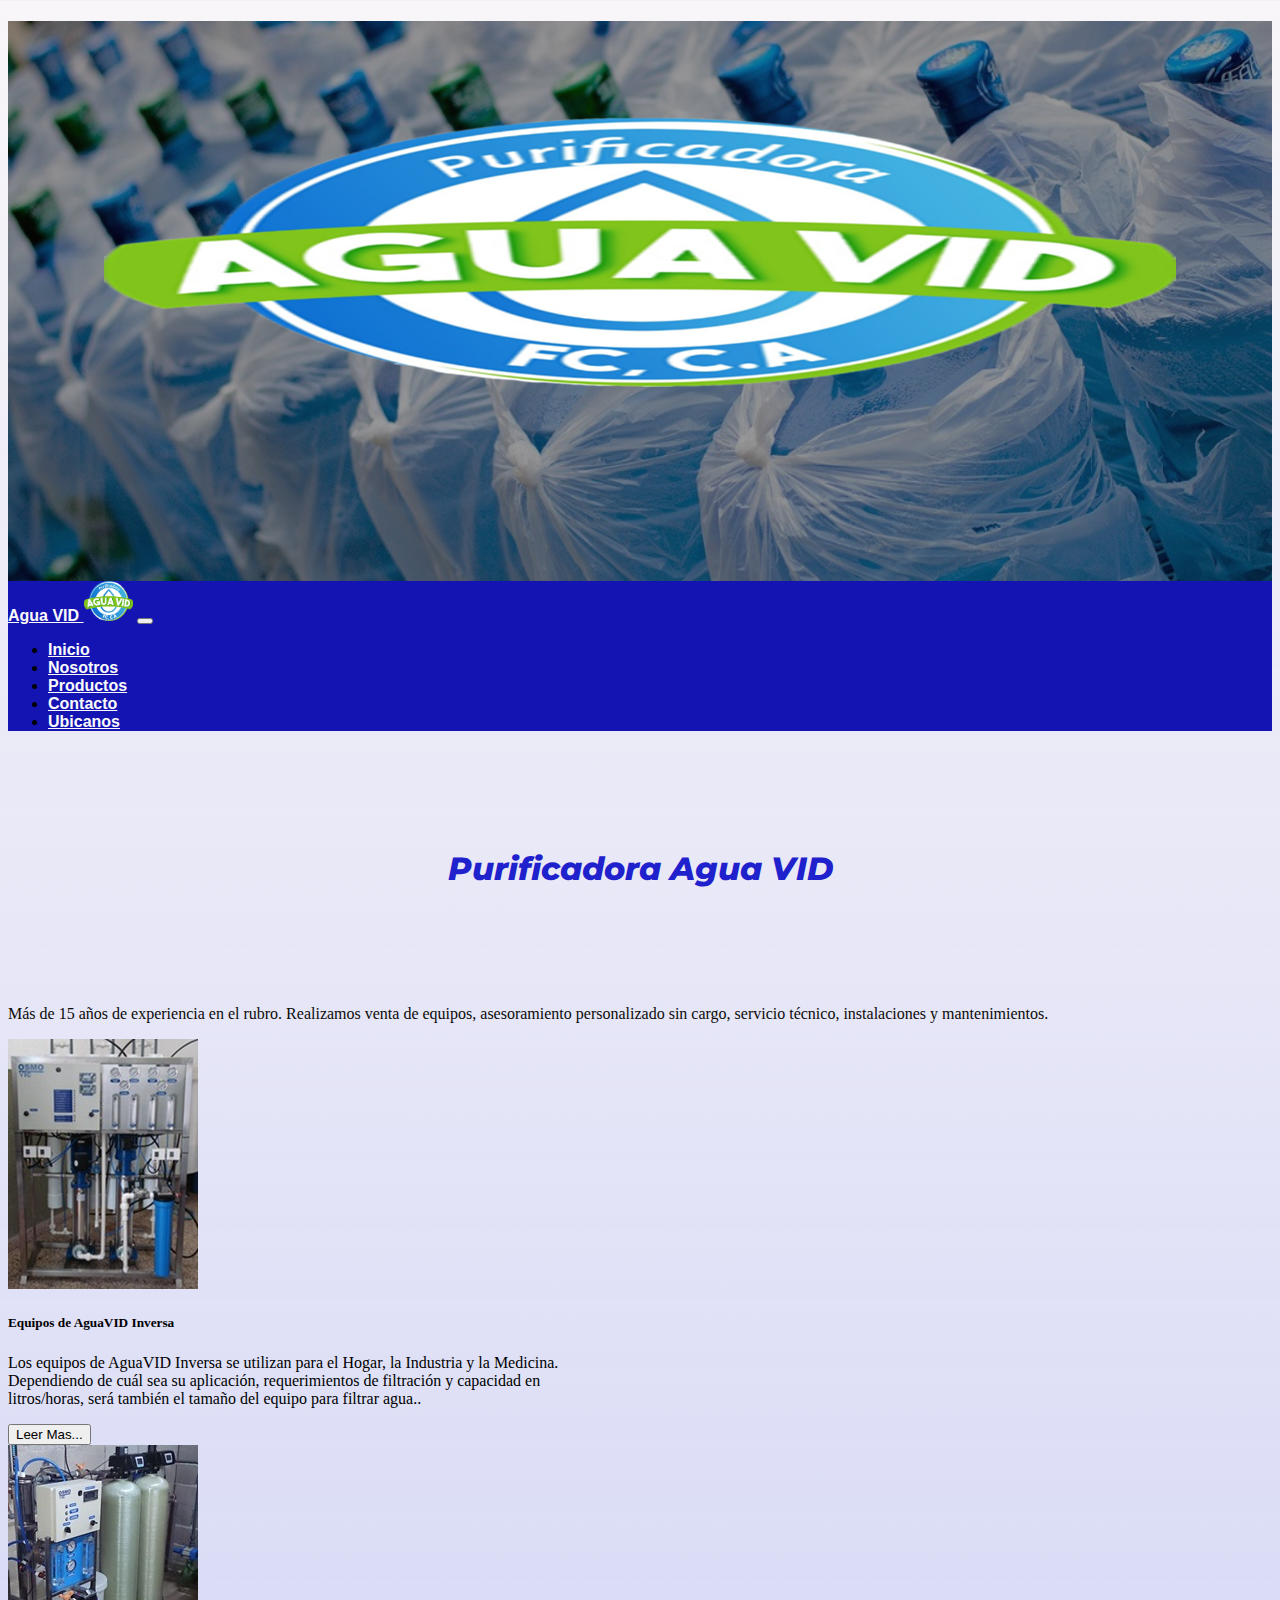
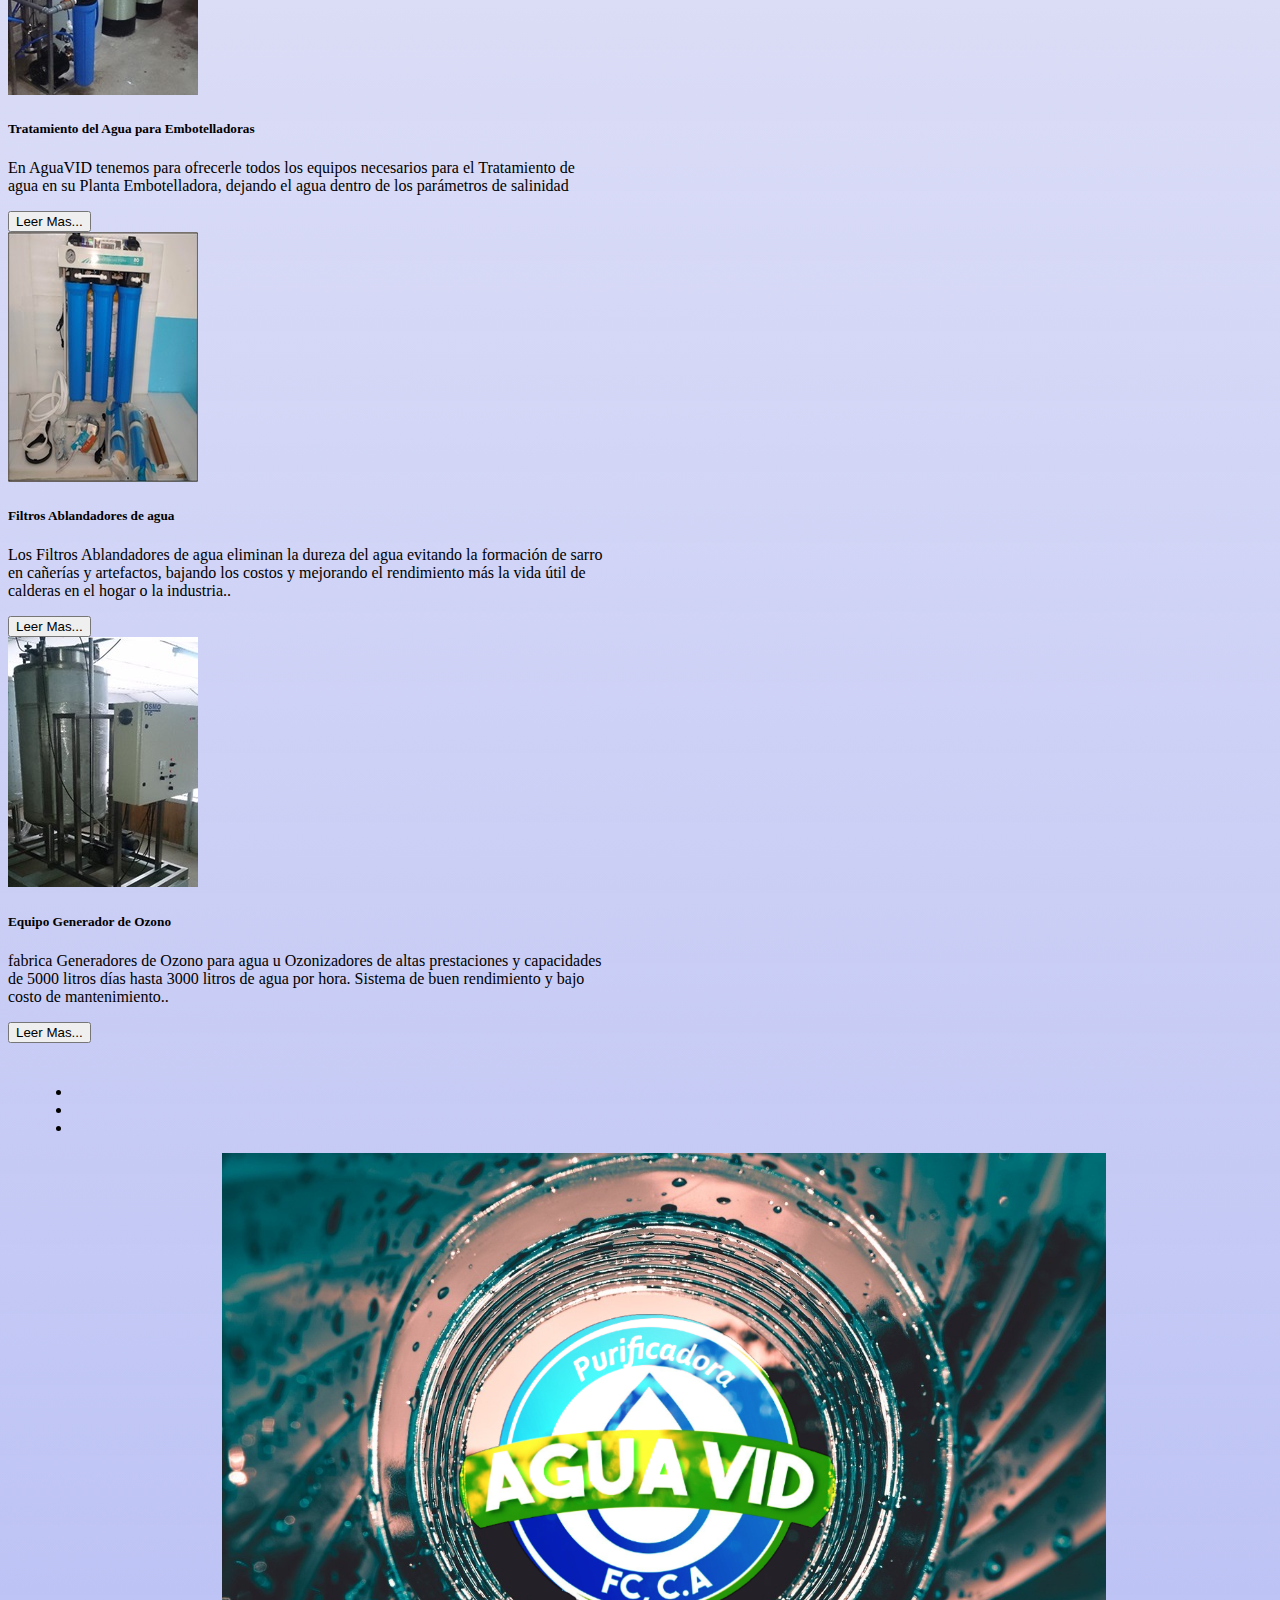
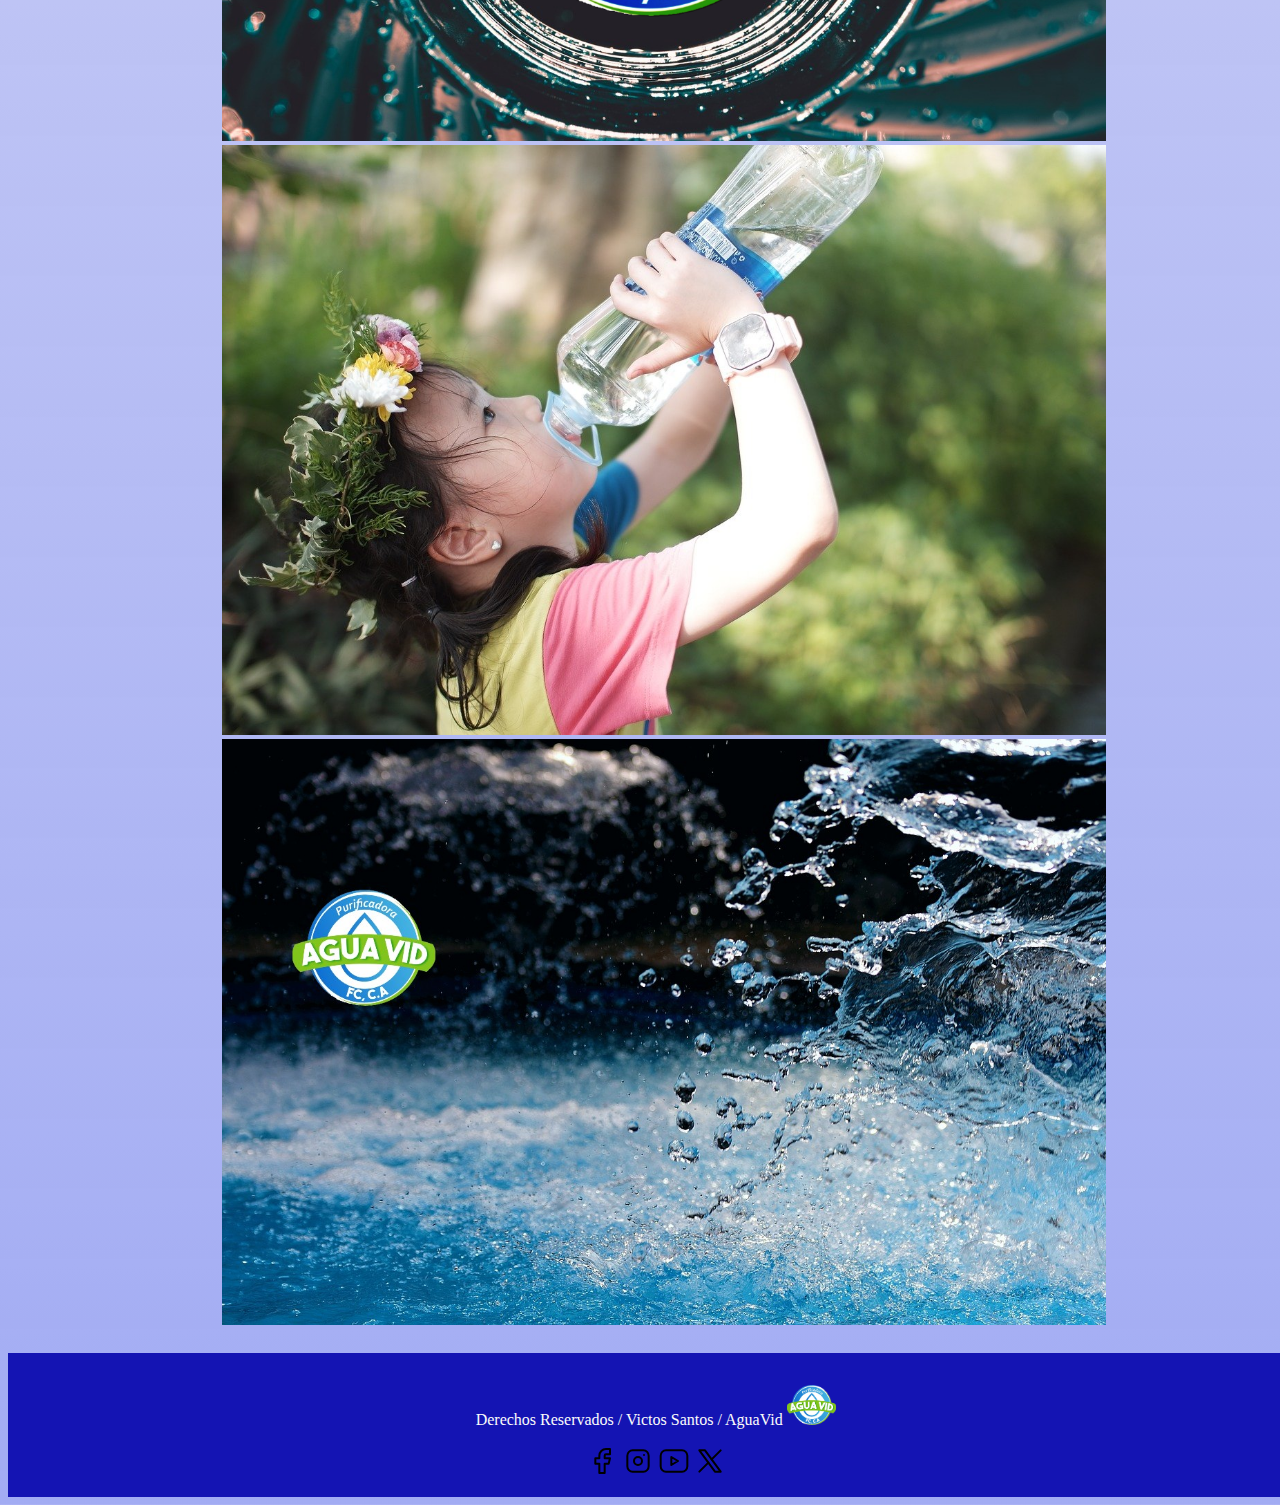
<file: index.html>
<!DOCTYPE html>
<html lang="es">
  <head>
    <meta charset="UTF-8" />
    <meta name="viewport" content="width=device-width, initial-scale=1.0" />
    <meta name="keywods" content="agua, potable, salud, sed, vida">
    <!-- incio bootstrap -->
    <link
      rel="stylesheet"
      href="https://cdn.jsdelivr.net/npm/bootstrap@4.6.2/dist/css/bootstrap.min.css"
      integrity="sha384-xOolHFLEh07PJGoPkLv1IbcEPTNtaed2xpHsD9ESMhqIYd0nLMwNLD69Npy4HI+N"
      crossorigin="anonymous"
    />
    <!-- fin de bootstrap -->
    <!-- FUENTES -->
    <link rel="preconnect" href="https://fonts.googleapis.com">
    <link rel="preconnect" href="https://fonts.gstatic.com" crossorigin>
    <link href="https://fonts.googleapis.com/css2?family=Montserrat:ital,wght@1,500&display=swap" rel="stylesheet">

    <!-- Fin FUENTES -->
    <link rel="stylesheet" href="./css/estilos.css" />
    <link rel="stylesheet" href="./index.html" />
    <title>Agua VID</title>
  </head>
  <body>
    <header>
      <section class="py-5 text-center container">
        <div class="row py-lg-5">
          <div class="col-lg-6 col-md-8 mx-auto">
            <h1 class="fw-light">
              <div class="container-img">
                <img
                class="img-flex"
                src="./FOTOS/sin-titulo-p.png"
                alt="logo"
                height="270"
              />
              </div>
              
            </h1>
          </div>
        </div>
      </section>

    </header>
    
    <nav class="navbar navbar-expand-md navbar-dark ">
      <!-- Brand -->
      <a class="navbar-brand" href="./index.html"
        >Agua VID <img src="./FOTOS/Sin título.png" alt="logo" height="40"
      /></a>

      <!-- Toggler/collapsibe Button -->
      <button
        class="navbar-toggler"
        type="button"
        data-toggle="collapse"
        data-target="#collapsibleNavbar"
      >
        <span class="navbar-toggler-icon"></span>
      </button>

      <!-- Navbar links -->
      <div class="collapse navbar-collapse" id="collapsibleNavbar">
        <ul class="navbar-nav">
          <li class="nav-item">
            <a class="nav-link" href="index.html">Inicio</a>
          </li>
          <li class="nav-item">
            <a class="nav-link" href="./pages/nosotros.html">Nosotros</a>
          </li>
          <li class="nav-item">
            <a class="nav-link" href="./pages/productos.html">Productos</a>
          </li>
          <li class="nav-item">
            <a class="nav-link" href="./pages/contacto.html">Contacto</a>
          </li>
          <li class="nav-item">
            <a class="nav-link" href="./pages/ubicanos.html">Ubicanos</a>
          </li>
        </ul>
      </div>
    </nav>

  

    <section class="py-5 text-center container">
      <div class="row py-lg-5">
        <div class="col-lg-6 col-md-8 mx-auto">
          <h1 class="fw-light">
            Purificadora Agua VID
            
          </h1>
          <p class="lead text-body-secondary font-italic text-uppercase font-weight-normal display-5" style="color: rgb(12, 10, 8)">
            Más de 15 años de experiencia en el rubro. Realizamos venta de
            equipos, asesoramiento personalizado sin cargo, servicio técnico,
            instalaciones y mantenimientos.
          </p>
        </div>
      </div>
    </section>


    <div class="row row-cols-1 row-cols-md-2 d-flex justify-content-xl-around">

      <div class="card mb-3" style="max-width: 600px;">
      <div class="row no-gutters">
        <div class="col-md-4">
          <img src="./FOTOS/Osmosis-Doble-Paso-Santa-Fe-380x500.jpg" alt="inversa">
        </div>
        <div class="col-md-8">
          <div class="card-body">
            <h5 class="card-title">Equipos de AguaVID Inversa</h5>
            <p class="card-text">Los equipos de AguaVID Inversa se utilizan para el Hogar, la Industria y la Medicina. Dependiendo de cuál sea su aplicación, requerimientos de filtración y capacidad en litros/horas, será también el tamaño del equipo para filtrar agua..</p>
            <button type="button" class="btn btn-outline-success">Leer Mas...</button>
          </div>
        </div>
      </div>
    </div>
    
    <div class="card mb-3" style="max-width: 600px;">
      <div class="row no-gutters">
        <div class="col-md-4">
          <img src="./FOTOS/tratamient.jpg" alt="tratamiento">
        </div>
        <div class="col-md-8">
          <div class="card-body">
            <h5 class="card-title">Tratamiento del Agua para Embotelladoras</h5>
            <p class="card-text">En AguaVID tenemos para ofrecerle todos los equipos necesarios para el Tratamiento de agua en su Planta Embotelladora, dejando el agua dentro de los parámetros de salinidad</p>
            <button type="button" class="btn btn-outline-success">Leer Mas...</button>
          </div>
        </div>
      </div>
    </div>

    <div class="card mb-3" style="max-width: 600px;">
      <div class="row no-gutters">
        <div class="col-md-4">
          <img src="./FOTOS/YIRO800GPD-COMPUTARIZADO.jpg" alt="filtro">
        </div>
        <div class="col-md-8">
          <div class="card-body">
            <h5 class="card-title">Filtros Ablandadores de agua</h5>
            <p class="card-text">Los Filtros Ablandadores de agua eliminan la dureza del agua evitando la formación de sarro en cañerías y artefactos, bajando los costos y mejorando el rendimiento más la vida útil de calderas en el hogar o la industria..</p>
            <button type="button" class="btn btn-outline-success">Leer Mas...</button>
          </div>
        </div>
      </div>
    </div>

    <div class="card mb-3" style="max-width: 600px;">
      <div class="row no-gutters">
        <div class="col-md-4">
          <img src="./FOTOS/generador-ozono-agua-cordoba (1).jpg" alt="ozono">
        </div>
        <div class="col-md-8">
          <div class="card-body">
            <h5 class="card-title">Equipo Generador de Ozono</h5>
            <p class="card-text">fabrica Generadores de Ozono para agua u Ozonizadores de altas prestaciones y capacidades de 5000 litros días hasta 3000 litros de agua por hora. Sistema de buen rendimiento y bajo costo de mantenimiento..</p>
            <button type="button" class="btn btn-outline-success">Leer Mas...</button>
          </div>
        </div>
      </div>
    </div>


    </div>
    

    <!-- INICIO DE CARRUSEL  -->
    <div class="tamaño_carrusel">
      <div id="demo" class="carousel slide" data-ride="carousel">
        <!-- Indicators -->
        <ul class="carousel-indicators">
          <li data-target="#demo" data-slide-to="0" class="active"></li>
          <li data-target="#demo" data-slide-to="1"></li>
          <li data-target="#demo" data-slide-to="2"></li>
        </ul>

        <!-- The slideshow -->
        <div class="carousel-inner">
          <div class="carousel-item active">
            <img
              class="foto_carrusel"
              src="./FOTOS/gota.png"
              alt="carrucel"
              height="700px"
              width="1500px"
            />
          </div>
          <div class="carousel-item">
            <img
              class="foto_carrusel"
              src="./FOTOS/niña-agua.jpg"
              alt="carousel"
              height="700px"
              width="1750px"
            />
          </div>
          <div class="carousel-item">
            <img
              class="foto_carrusel"
              src="./FOTOS/gota-2.jpg"
              alt="carousel"
              height="700px"
              width="1750px"
            />
          </div>
        </div>

        <!-- Left and right controls -->
        <a class="carousel-control-prev" href="#demo" data-slide="prev">
          <span class="carousel-control-prev-icon"></span>
        </a>
        <a class="carousel-control-next" href="#demo" data-slide="next">
          <span class="carousel-control-next-icon"></span>
        </a>
      </div>
    </div>

    <footer>
      <p>
        Derechos Reservados / Victos Santos / AguaVid
        <img
          class="img footer"
          src="./FOTOS/Sin título.png"
          alt="logo"
          height="40"
        />
      </p>
      <svg
        xmlns="http://www.w3.org/2000/svg"
        class="icon icon-tabler icon-tabler-brand-facebook"
        width="32"
        height="32"
        viewBox="0 0 24 24"
        stroke-width="1.5"
        stroke="#000000"
        fill="none"
        stroke-linecap="round"
        stroke-linejoin="round"
      >
        <path stroke="none" d="M0 0h24v24H0z" fill="none" />
        <path
          d="M7 10v4h3v7h4v-7h3l1 -4h-4v-2a1 1 0 0 1 1 -1h3v-4h-3a5 5 0 0 0 -5 5v2h-3"
        />
      </svg>
      <svg
        xmlns="http://www.w3.org/2000/svg"
        class="icon icon-tabler icon-tabler-brand-instagram"
        width="32"
        height="32"
        viewBox="0 0 24 24"
        stroke-width="1.5"
        stroke="#000000"
        fill="none"
        stroke-linecap="round"
        stroke-linejoin="round"
      >
        <path stroke="none" d="M0 0h24v24H0z" fill="none" />
        <path
          d="M4 4m0 4a4 4 0 0 1 4 -4h8a4 4 0 0 1 4 4v8a4 4 0 0 1 -4 4h-8a4 4 0 0 1 -4 -4z"
        />
        <path d="M12 12m-3 0a3 3 0 1 0 6 0a3 3 0 1 0 -6 0" />
        <path d="M16.5 7.5l0 .01" />
      </svg>
      <svg
        xmlns="http://www.w3.org/2000/svg"
        class="icon icon-tabler icon-tabler-brand-youtube"
        width="32"
        height="32"
        viewBox="0 0 24 24"
        stroke-width="1.5"
        stroke="#000000"
        fill="none"
        stroke-linecap="round"
        stroke-linejoin="round"
      >
      
        <path stroke="none" d="M0 0h24v24H0z" fill="none" />
        <path
          d="M2 8a4 4 0 0 1 4 -4h12a4 4 0 0 1 4 4v8a4 4 0 0 1 -4 4h-12a4 4 0 0 1 -4 -4v-8z"
        />
        <path d="M10 9l5 3l-5 3z" />
      </svg>
      <svg
        xmlns="http://www.w3.org/2000/svg"
        class="icon icon-tabler icon-tabler-brand-x"
        width="32"
        height="32"
        viewBox="0 0 24 24"
        stroke-width="1.5"
        stroke="#000000"
        fill="none"
        stroke-linecap="round"
        stroke-linejoin="round"
      >
        <path stroke="none" d="M0 0h24v24H0z" fill="none" />
        <path d="M4 4l11.733 16h4.267l-11.733 -16z" />
        <path d="M4 20l6.768 -6.768m2.46 -2.46l6.772 -6.772" />
      </svg>
    </footer>

    <script
      src="https://cdn.jsdelivr.net/npm/jquery@3.5.1/dist/jquery.slim.min.js"
      integrity="sha384-DfXdz2htPH0lsSSs5nCTpuj/zy4C+OGpamoFVy38MVBnE+IbbVYUew+OrCXaRkfj"
      crossorigin="anonymous"
    ></script>
    <script
      src="https://cdn.jsdelivr.net/npm/popper.js@1.16.1/dist/umd/popper.min.js"
      integrity="sha384-9/reFTGAW83EW2RDu2S0VKaIzap3H66lZH81PoYlFhbGU+6BZp6G7niu735Sk7lN"
      crossorigin="anonymous"
    ></script>
    <script
      src="https://cdn.jsdelivr.net/npm/bootstrap@4.6.2/dist/js/bootstrap.min.js"
      integrity="sha384-+sLIOodYLS7CIrQpBjl+C7nPvqq+FbNUBDunl/OZv93DB7Ln/533i8e/mZXLi/P+"
      crossorigin="anonymous"
    ></script>
  </body>
</html>
</file>
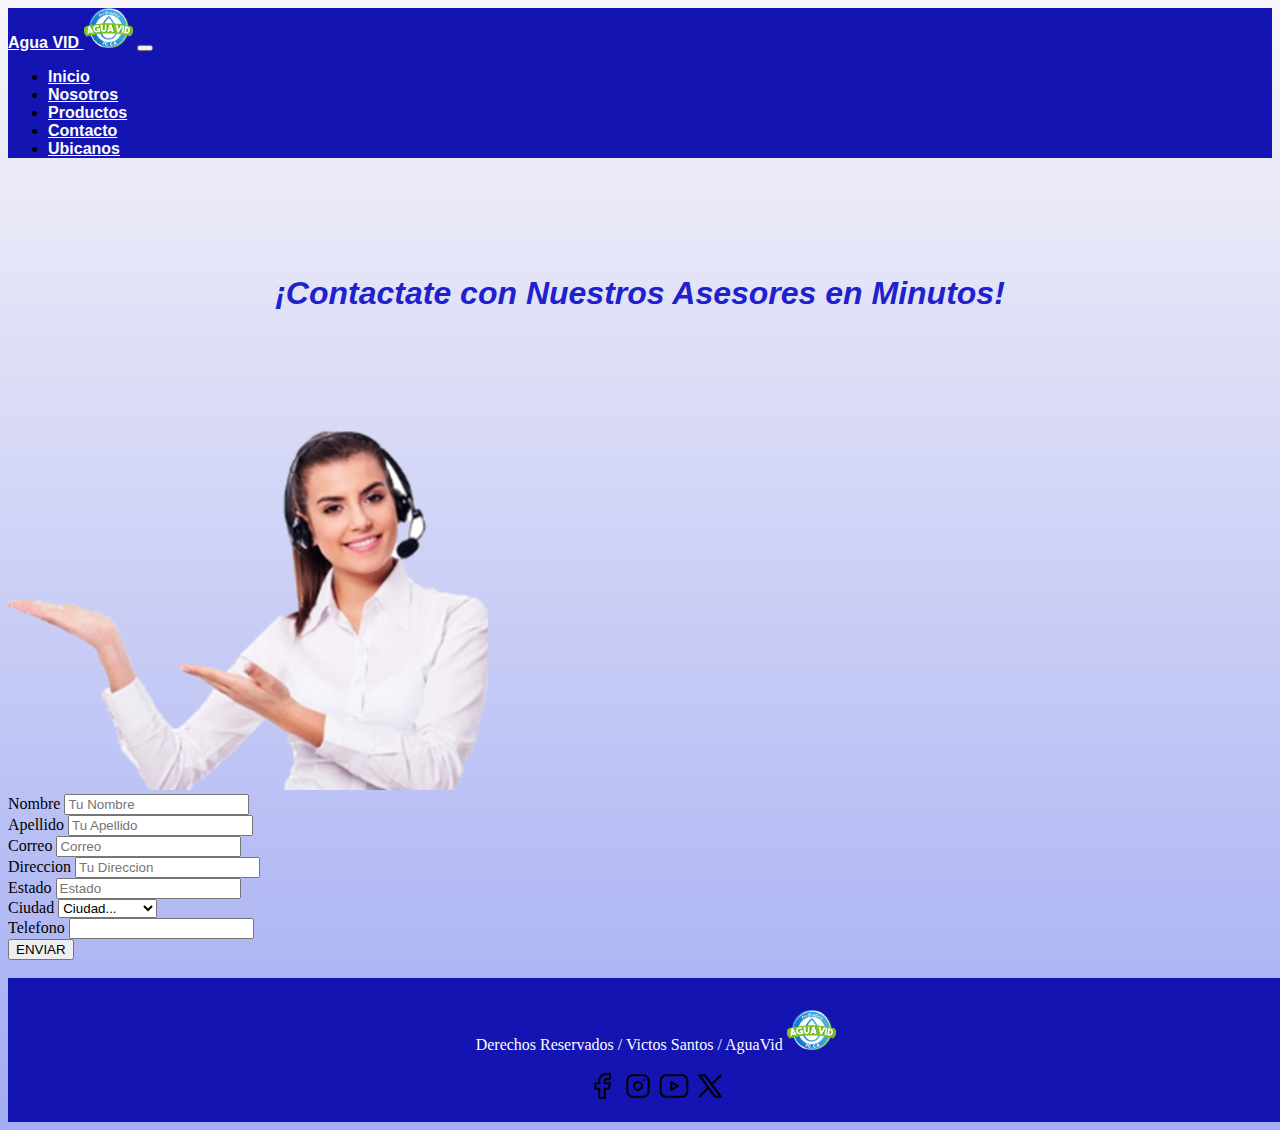
<file: pages/contacto.html>
<!DOCTYPE html>
<html lang="es">
<head>
    <meta charset="UTF-8">
    <meta name="viewport" content="width=device-width, initial-scale=1.0">
    <!-- inicio bs -->
    <link rel="stylesheet" href="https://cdn.jsdelivr.net/npm/bootstrap@4.6.2/dist/css/bootstrap.min.css" integrity="sha384-xOolHFLEh07PJGoPkLv1IbcEPTNtaed2xpHsD9ESMhqIYd0nLMwNLD69Npy4HI+N" crossorigin="anonymous">
    <!-- fin bs -->
    <link rel="stylesheet" href="../css/estilos.css">
    <link rel="stylesheet" href="./contacto.html">
    <title>Agua VID</title>
</head>
<body >
    <nav class="navbar navbar-expand-md  navbar-dark">
        <!-- Brand -->
        <a class="navbar-brand" href="../index.html">Agua VID <img src="../FOTOS/Sin título.png" alt="logo" height="40"></a>
      
        <!-- Toggler/collapsibe Button -->
        <button class="navbar-toggler" type="button" data-toggle="collapse" data-target="#collapsibleNavbar">
          <span class="navbar-toggler-icon"></span>
        </button>
      
        <!-- Navbar links -->
        <div class="collapse navbar-collapse" id="collapsibleNavbar">
          <ul class="navbar-nav">
            <li class="nav-item">
              <a class="nav-link" href="../index.html">Inicio</a>
            </li>
            <li class="nav-item">
              <a class="nav-link" href="./nosotros.html">Nosotros</a>
            </li>
            <li class="nav-item">
              <a class="nav-link" href="./productos.html">Productos</a>
            </li>
            <li class="nav-item">
                <a class="nav-link" href="./contacto.html">Contacto</a>
            </li>
            <li class="nav-item">
                <a class="nav-link" href="./ubicanos.html">Ubicanos</a>
            </li>
          </ul>
        </div>
      </nav>   
      <div>
        <h1>¡Contactate con Nuestros Asesores en Minutos!</h1>
        <img src="../FOTOS/asesora.png" class="imagen-contacto float-right" alt="asesor">
      </div>
      
     <div class="container-xl  ">

        <form>
                <div class="form-row col-lg-8 ">
                  <div class="form-group col-md-6">
                    <label for="inputEmail4">Nombre</label>
                    <input type="text" class="form-control" placeholder="Tu Nombre">
                  </div>
                  <div class="form-group col-md-6">
                    <label for="inputPassword4">Apellido</label>
                    <input type="text" class="form-control" placeholder="Tu Apellido">
                  </div>
                </div>
                <div class="form-group col-lg-8">
                  <label for="inputAddress">Correo</label>
                  <input type="gmail" class="form-control"  placeholder="Correo">
                </div>

                <div class="form-group col-lg-8">
                  <label for="inputAddress">Direccion</label>
                  <input type="text" class="form-control"  placeholder="Tu Direccion">
                </div>
                
                <div class="form-row col-lg-12">
                  <div class="form-group col-md-3">
                    <label for="inputCity">Estado</label>
                    <input type="text" class="form-control" placeholder="Estado">
                  </div>
                  <div class="form-group col-md-2">
                    <label for="inputState">Ciudad</label>
                    <select id="inputState" class="form-control">
                      <option selected>Ciudad...</option>
                      <option>Valencia</option>
                      <option>San Diego </option>
                      <option>Naguanagua</option>
                      <option>Guacara</option>
                    </select>
                  </div>
                  <div class="form-group col-md-2">
                    <label for="inputZip">Telefono</label>
                    <input type="tel" class="form-control" id="inputZip">
                  </div>
                </div>
                <div class="form-group">
                  
                </div>
                <div class="col-lg-12">
                    
                    <button type="button" class="btn btn-success col-md-2">ENVIAR</button>
                </div>
              
              </form>

     </div>
      

    <br>
      <footer>
        <p>Derechos Reservados  /  Victos Santos  /   AguaVid  <img class="img footer" src="../FOTOS/Sin título.png" alt="logo" height="40"> </p>
        <svg xmlns="http://www.w3.org/2000/svg" class="icon icon-tabler icon-tabler-brand-facebook" width="32" height="32" viewBox="0 0 24 24" stroke-width="1.5" stroke="#000000" fill="none" stroke-linecap="round" stroke-linejoin="round">
            <path stroke="none" d="M0 0h24v24H0z" fill="none"/>
            <path d="M7 10v4h3v7h4v-7h3l1 -4h-4v-2a1 1 0 0 1 1 -1h3v-4h-3a5 5 0 0 0 -5 5v2h-3" />
          </svg>
          <svg xmlns="http://www.w3.org/2000/svg" class="icon icon-tabler icon-tabler-brand-instagram" width="32" height="32" viewBox="0 0 24 24" stroke-width="1.5" stroke="#000000" fill="none" stroke-linecap="round" stroke-linejoin="round">
            <path stroke="none" d="M0 0h24v24H0z" fill="none"/>
            <path d="M4 4m0 4a4 4 0 0 1 4 -4h8a4 4 0 0 1 4 4v8a4 4 0 0 1 -4 4h-8a4 4 0 0 1 -4 -4z" />
            <path d="M12 12m-3 0a3 3 0 1 0 6 0a3 3 0 1 0 -6 0" />
            <path d="M16.5 7.5l0 .01" />
          </svg>
          <svg xmlns="http://www.w3.org/2000/svg" class="icon icon-tabler icon-tabler-brand-youtube" width="32" height="32" viewBox="0 0 24 24" stroke-width="1.5" stroke="#000000" fill="none" stroke-linecap="round" stroke-linejoin="round">
            <path stroke="none" d="M0 0h24v24H0z" fill="none"/>
            <path d="M2 8a4 4 0 0 1 4 -4h12a4 4 0 0 1 4 4v8a4 4 0 0 1 -4 4h-12a4 4 0 0 1 -4 -4v-8z" />
            <path d="M10 9l5 3l-5 3z" />
          </svg>
          <svg xmlns="http://www.w3.org/2000/svg" class="icon icon-tabler icon-tabler-brand-x" width="32" height="32" viewBox="0 0 24 24" stroke-width="1.5" stroke="#000000" fill="none" stroke-linecap="round" stroke-linejoin="round">
            <path stroke="none" d="M0 0h24v24H0z" fill="none"/>
            <path d="M4 4l11.733 16h4.267l-11.733 -16z" />
            <path d="M4 20l6.768 -6.768m2.46 -2.46l6.772 -6.772" />
          </svg>
      </footer>

    <script src="https://cdn.jsdelivr.net/npm/jquery@3.5.1/dist/jquery.slim.min.js" integrity="sha384-DfXdz2htPH0lsSSs5nCTpuj/zy4C+OGpamoFVy38MVBnE+IbbVYUew+OrCXaRkfj" crossorigin="anonymous"></script>
    <script src="https://cdn.jsdelivr.net/npm/popper.js@1.16.1/dist/umd/popper.min.js" integrity="sha384-9/reFTGAW83EW2RDu2S0VKaIzap3H66lZH81PoYlFhbGU+6BZp6G7niu735Sk7lN" crossorigin="anonymous"></script>
    <script src="https://cdn.jsdelivr.net/npm/bootstrap@4.6.2/dist/js/bootstrap.min.js" integrity="sha384-+sLIOodYLS7CIrQpBjl+C7nPvqq+FbNUBDunl/OZv93DB7Ln/533i8e/mZXLi/P+" crossorigin="anonymous"></script>
</body>
</html>
</file>
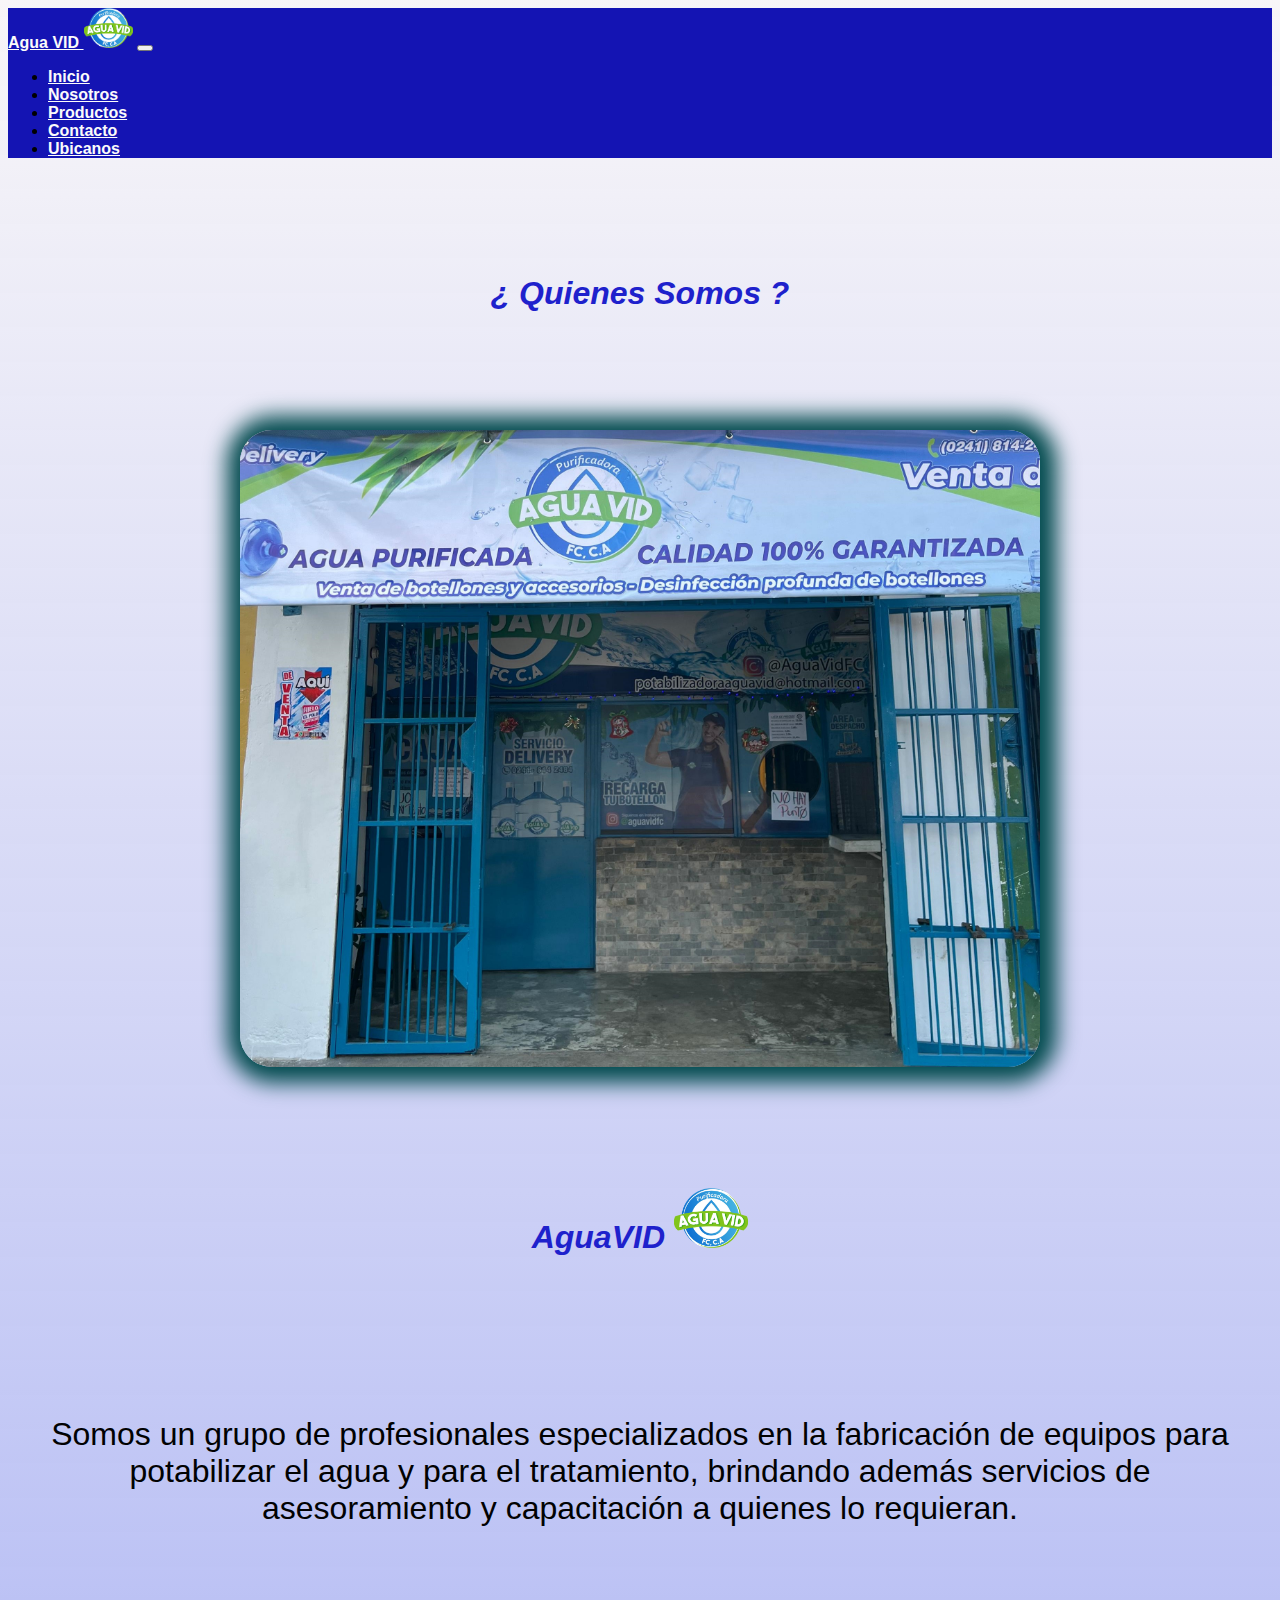
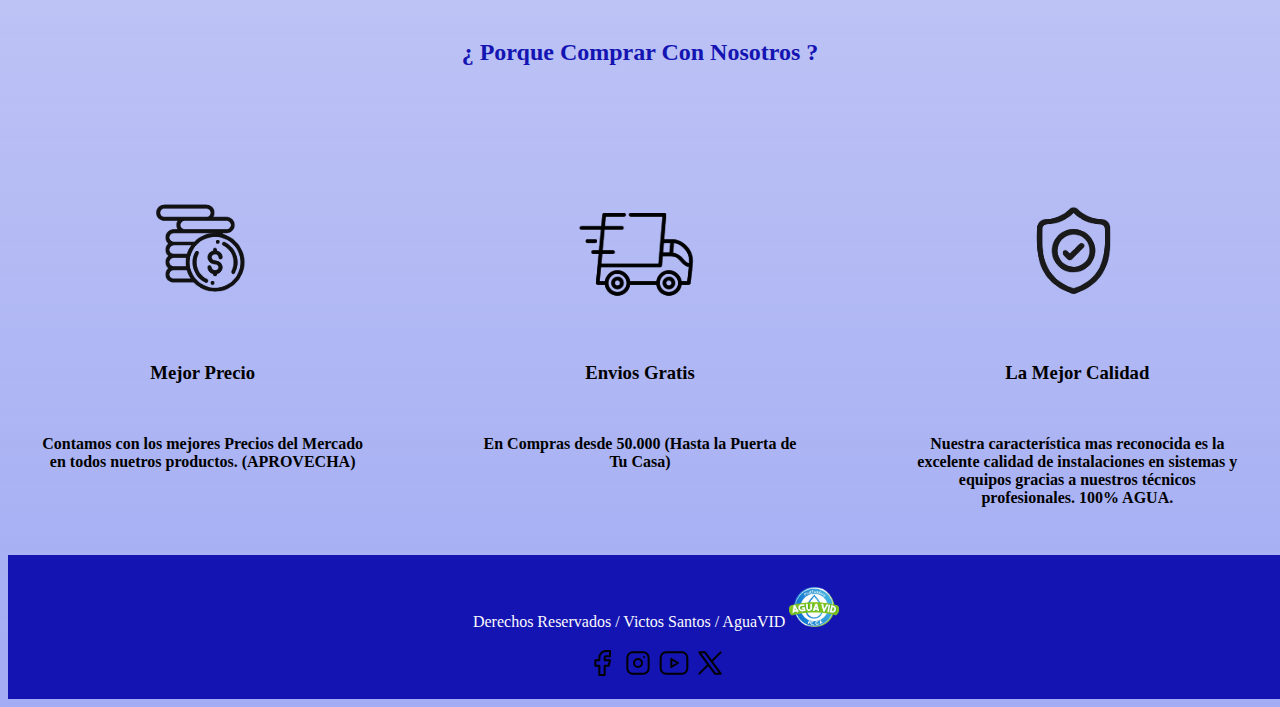
<file: pages/nosotros.html>
<!DOCTYPE html>
<html lang="es">
<head>
    <meta charset="UTF-8">
    <meta name="viewport" content="width=device-width, initial-scale=1.0">
    <meta name="description" content="Esta pagina contiene toda nuetra informacion para poder contactarnos de manera directa">
    <!-- incio bootstrap -->
    <link rel="stylesheet" href="https://cdn.jsdelivr.net/npm/bootstrap@4.6.2/dist/css/bootstrap.min.css" integrity="sha384-xOolHFLEh07PJGoPkLv1IbcEPTNtaed2xpHsD9ESMhqIYd0nLMwNLD69Npy4HI+N" crossorigin="anonymous">
    <link rel="stylesheet" href="../css/estilos.css">
    <link rel="stylesheet" href="./nosotros.html">
    <!-- fin de bootstrap -->
    <title>Agua VID</title>
</head>
<body>
       <nav class="navbar navbar-expand-md  navbar-dark">
        <!-- Brand -->
        <a class="navbar-brand" href="../index.html">Agua VID <img src="../FOTOS/Sin título.png" alt="logo" height="40"></a>
      
        <!-- Toggler/collapsibe Button -->
        <button class="navbar-toggler" type="button" data-toggle="collapse" data-target="#collapsibleNavbar">
          <span class="navbar-toggler-icon"></span>
        </button>
      
        <!-- Navbar links -->
        <div class="collapse navbar-collapse" id="collapsibleNavbar">
          <ul class="navbar-nav">
            <li class="nav-item">
              <a class="nav-link" href="../index.html">Inicio</a>
            </li>
            <li class="nav-item">
              <a class="nav-link" href="./nosotros.html">Nosotros</a>
            </li>
            <li class="nav-item">
              <a class="nav-link" href="./productos.html">Productos</a>
            </li>
            <li class="nav-item">
                <a class="nav-link" href="./contacto.html">Contacto</a>
            </li>
            <li class="nav-item">
                <a class="nav-link" href="./ubicanos.html">Ubicanos</a>
            </li>
          </ul>
        </div>
      </nav>
      
        <h1 class="titulo_nosotros">¿ Quienes Somos ? </h1>
        <div class="foto-nosotros">
          <img class="imagen_nosotros" src="../FOTOS/foto completa.jpg" alt="fotocompleta"> 
          </div>

        <section class="py-5 text-center container">
          <div class="row py-lg-5">
            <div class="col-lg-6 col-md-8 mx-auto">
              <h1 class="fw-light"> AguaVID <img class="img footer" src="../FOTOS/Sin título.png" alt="logo" height="60"> </h1>
              <br>
              <p class="parrafo-nosotros">
                Somos un grupo de profesionales especializados en la fabricación de equipos para potabilizar el agua y para el tratamiento, brindando además servicios de asesoramiento y capacitación a quienes lo requieran.
            </div>
          </div>
        </section>

        <h2 class="sub_titulo">¿ Porque Comprar Con Nosotros ?</h2>
      
      
        <div class="completo">
          <div>
            <img class="icono" src="../FOTOS/icono1.png" alt="icono1">
            <h3 class="titulo3" >Mejor Precio</h3>
          <p class="parrafon">Contamos con los mejores Precios del Mercado en todos nuetros productos. (APROVECHA)</p>
          
          </div>

          <div>
            <img class="icono" src="../FOTOS/icono_3.png" alt="icono_3">
              <h3 class="titulo3">Envios Gratis</h3>
              <p class="parrafon">En Compras desde 50.000 (Hasta la Puerta de Tu Casa) </p>
          </div>
          <div>
            <img class="icono" src="../FOTOS/icono4.png" alt="icono_4">
              <h3 class="titulo3">La Mejor Calidad</h3>
              <p class="parrafon">Nuestra característica mas reconocida es la excelente calidad de instalaciones en sistemas y equipos gracias a nuestros técnicos profesionales. 100% AGUA.</p>
          </div>

        </div>
        
      
      
    
    

      <footer>
        <p>Derechos Reservados  /  Victos Santos  /  AguaVID  <img class="img footer" src="../FOTOS/Sin título.png" alt="logo" height="40"></p> </p>
        <svg xmlns="http://www.w3.org/2000/svg" class="icon icon-tabler icon-tabler-brand-facebook" width="32" height="32" viewBox="0 0 24 24" stroke-width="1.5" stroke="#000000" fill="none" stroke-linecap="round" stroke-linejoin="round">
            <path stroke="none" d="M0 0h24v24H0z" fill="none"/>
            <path d="M7 10v4h3v7h4v-7h3l1 -4h-4v-2a1 1 0 0 1 1 -1h3v-4h-3a5 5 0 0 0 -5 5v2h-3" />
          </svg>
          <svg xmlns="http://www.w3.org/2000/svg" class="icon icon-tabler icon-tabler-brand-instagram" width="32" height="32" viewBox="0 0 24 24" stroke-width="1.5" stroke="#000000" fill="none" stroke-linecap="round" stroke-linejoin="round">
            <path stroke="none" d="M0 0h24v24H0z" fill="none"/>
            <path d="M4 4m0 4a4 4 0 0 1 4 -4h8a4 4 0 0 1 4 4v8a4 4 0 0 1 -4 4h-8a4 4 0 0 1 -4 -4z" />
            <path d="M12 12m-3 0a3 3 0 1 0 6 0a3 3 0 1 0 -6 0" />
            <path d="M16.5 7.5l0 .01" />
          </svg>
          <svg xmlns="http://www.w3.org/2000/svg" class="icon icon-tabler icon-tabler-brand-youtube" width="32" height="32" viewBox="0 0 24 24" stroke-width="1.5" stroke="#000000" fill="none" stroke-linecap="round" stroke-linejoin="round">
            <path stroke="none" d="M0 0h24v24H0z" fill="none"/>
            <path d="M2 8a4 4 0 0 1 4 -4h12a4 4 0 0 1 4 4v8a4 4 0 0 1 -4 4h-12a4 4 0 0 1 -4 -4v-8z" />
            <path d="M10 9l5 3l-5 3z" />
          </svg>
          <svg xmlns="http://www.w3.org/2000/svg" class="icon icon-tabler icon-tabler-brand-x" width="32" height="32" viewBox="0 0 24 24" stroke-width="1.5" stroke="#000000" fill="none" stroke-linecap="round" stroke-linejoin="round">
            <path stroke="none" d="M0 0h24v24H0z" fill="none"/>
            <path d="M4 4l11.733 16h4.267l-11.733 -16z" />
            <path d="M4 20l6.768 -6.768m2.46 -2.46l6.772 -6.772" />
          </svg>
      </footer>

    <script src="https://cdn.jsdelivr.net/npm/jquery@3.5.1/dist/jquery.slim.min.js" integrity="sha384-DfXdz2htPH0lsSSs5nCTpuj/zy4C+OGpamoFVy38MVBnE+IbbVYUew+OrCXaRkfj" crossorigin="anonymous"></script>
    <script src="https://cdn.jsdelivr.net/npm/popper.js@1.16.1/dist/umd/popper.min.js" integrity="sha384-9/reFTGAW83EW2RDu2S0VKaIzap3H66lZH81PoYlFhbGU+6BZp6G7niu735Sk7lN" crossorigin="anonymous"></script>
    <script src="https://cdn.jsdelivr.net/npm/bootstrap@4.6.2/dist/js/bootstrap.min.js" integrity="sha384-+sLIOodYLS7CIrQpBjl+C7nPvqq+FbNUBDunl/OZv93DB7Ln/533i8e/mZXLi/P+" crossorigin="anonymous"></script>
</body>
</html>
</file>
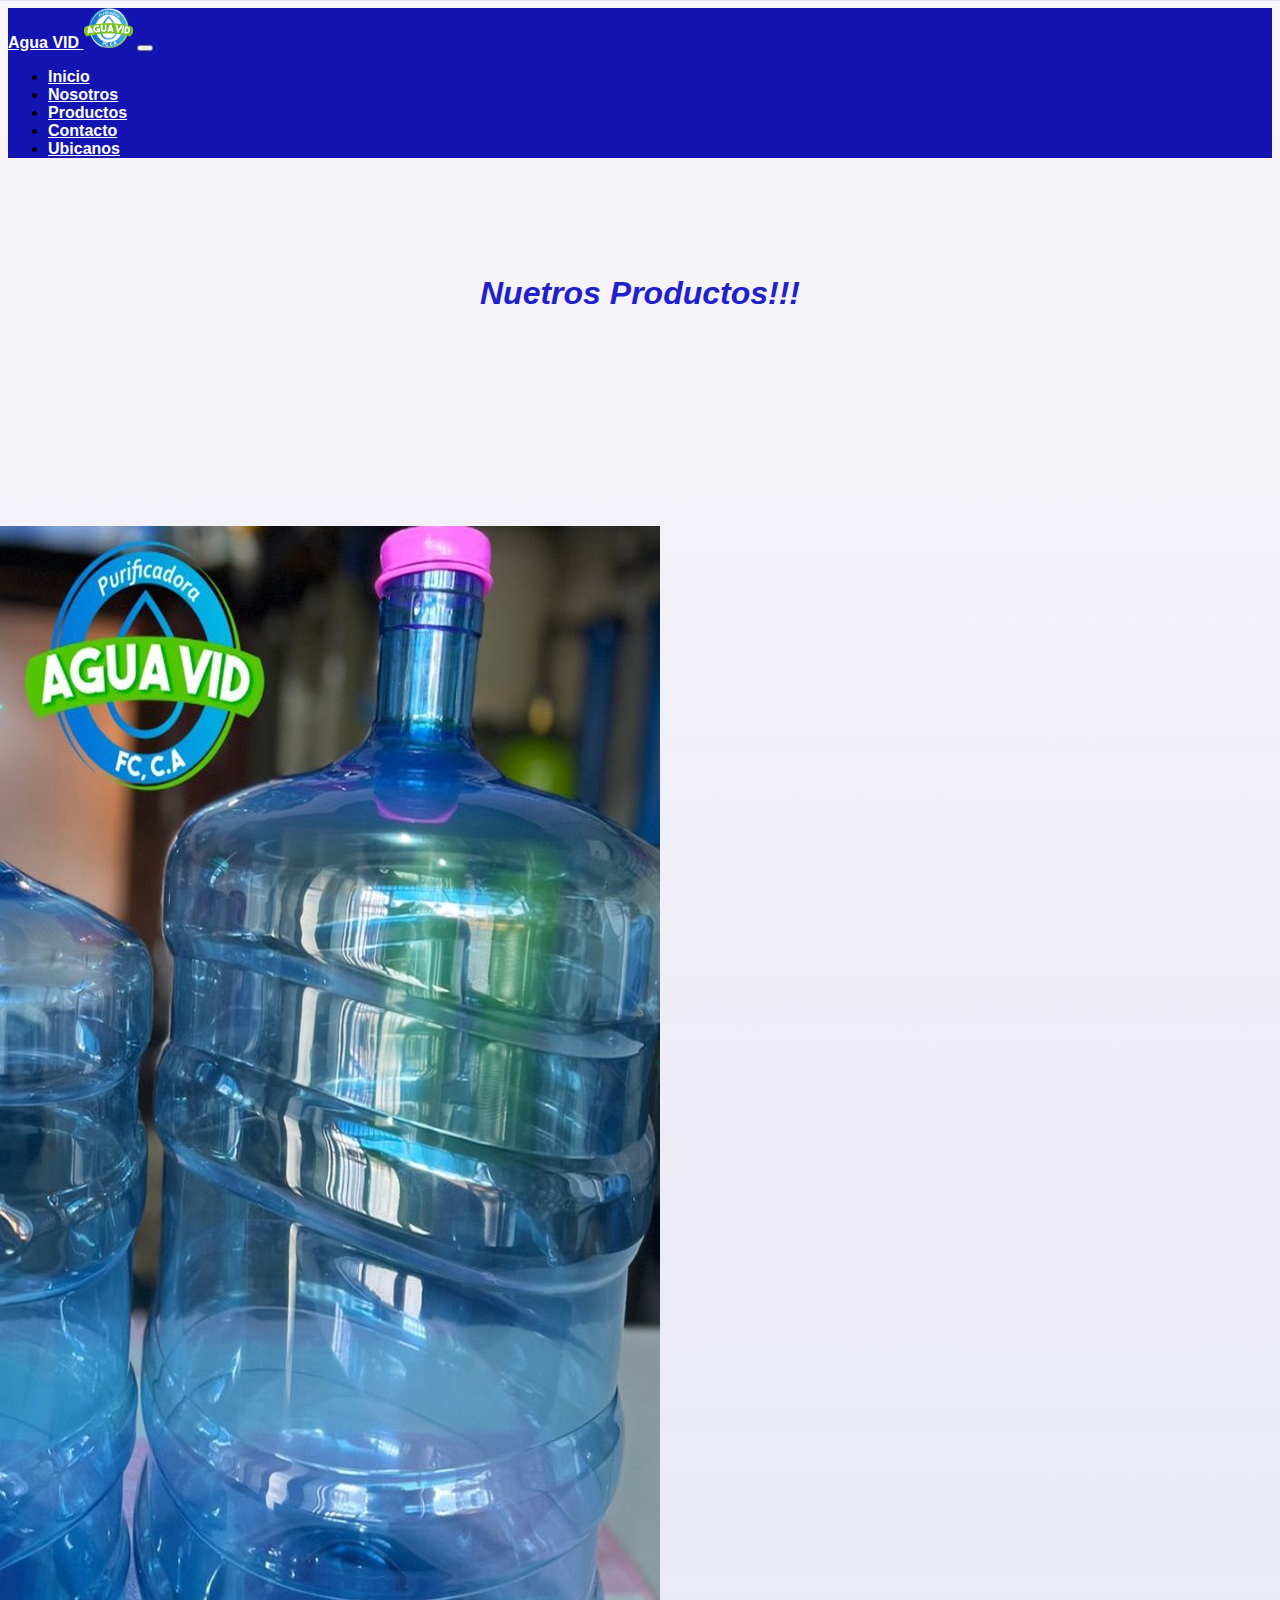
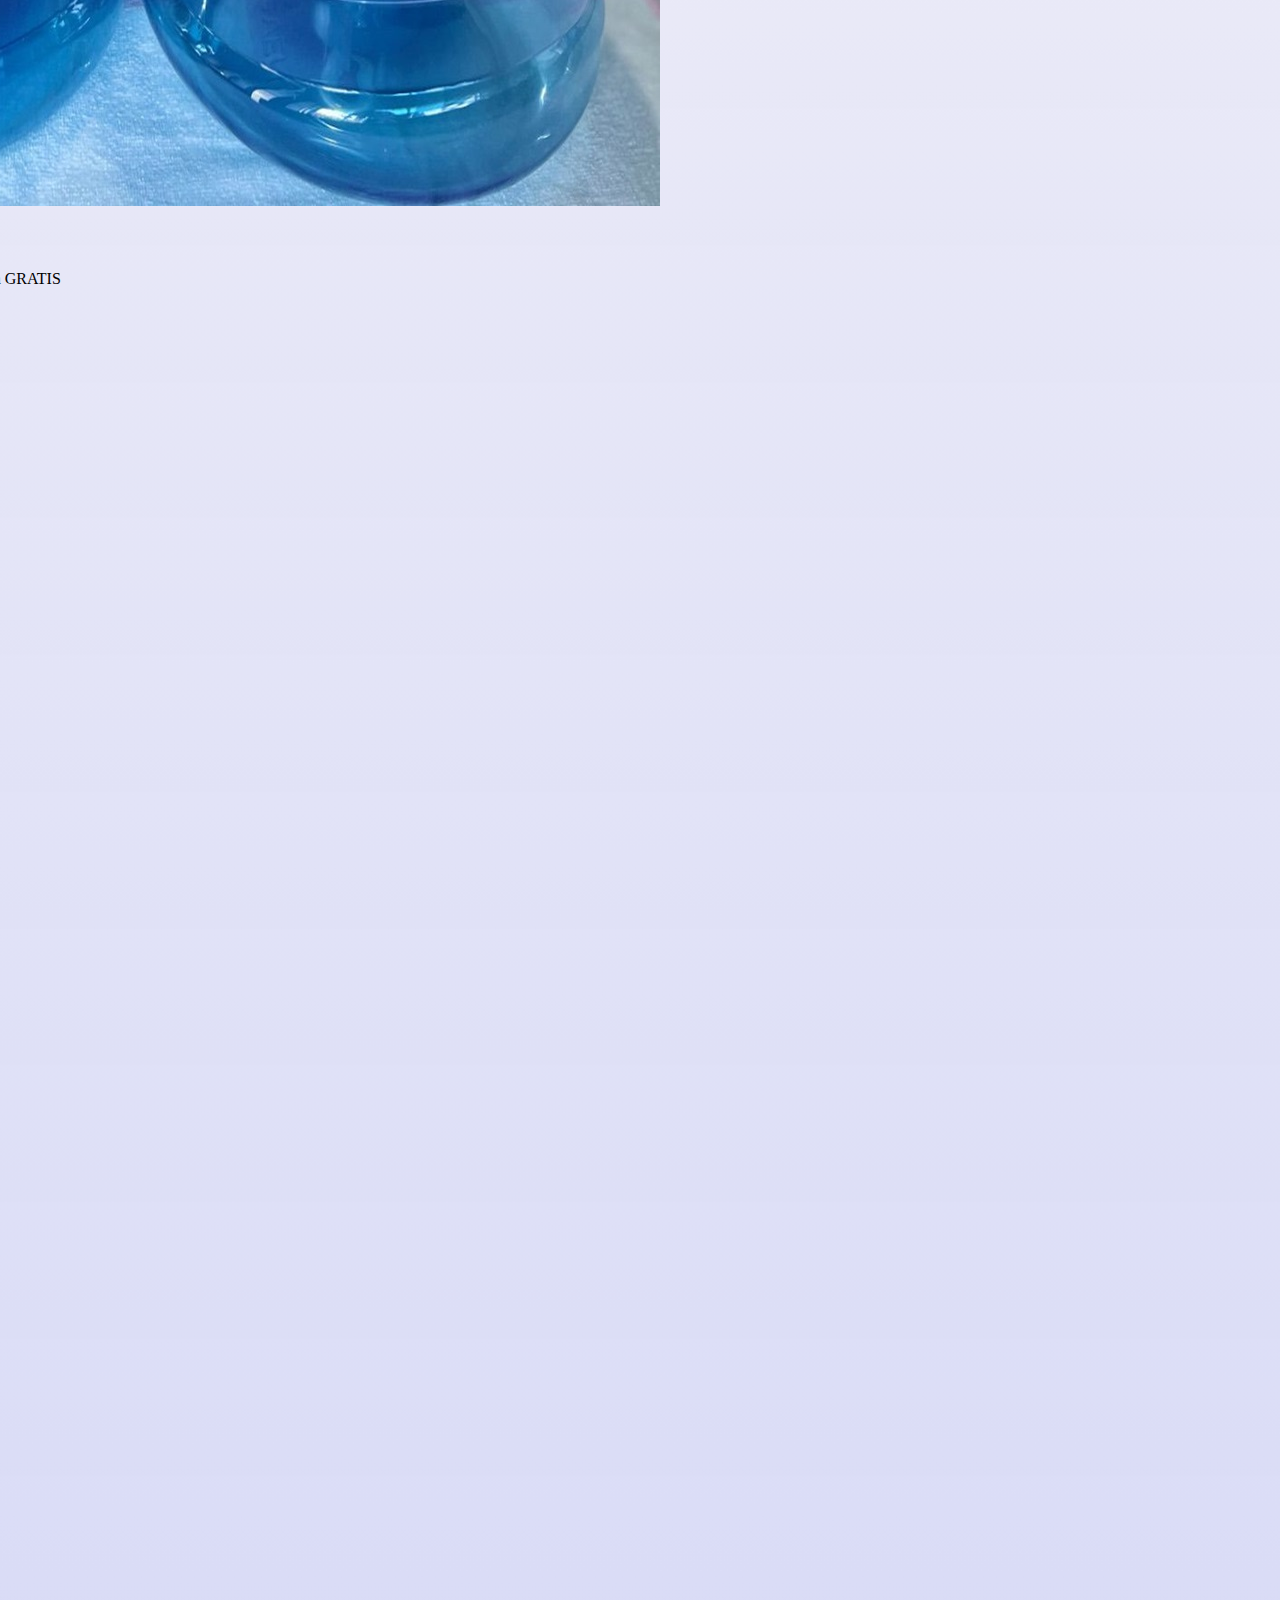
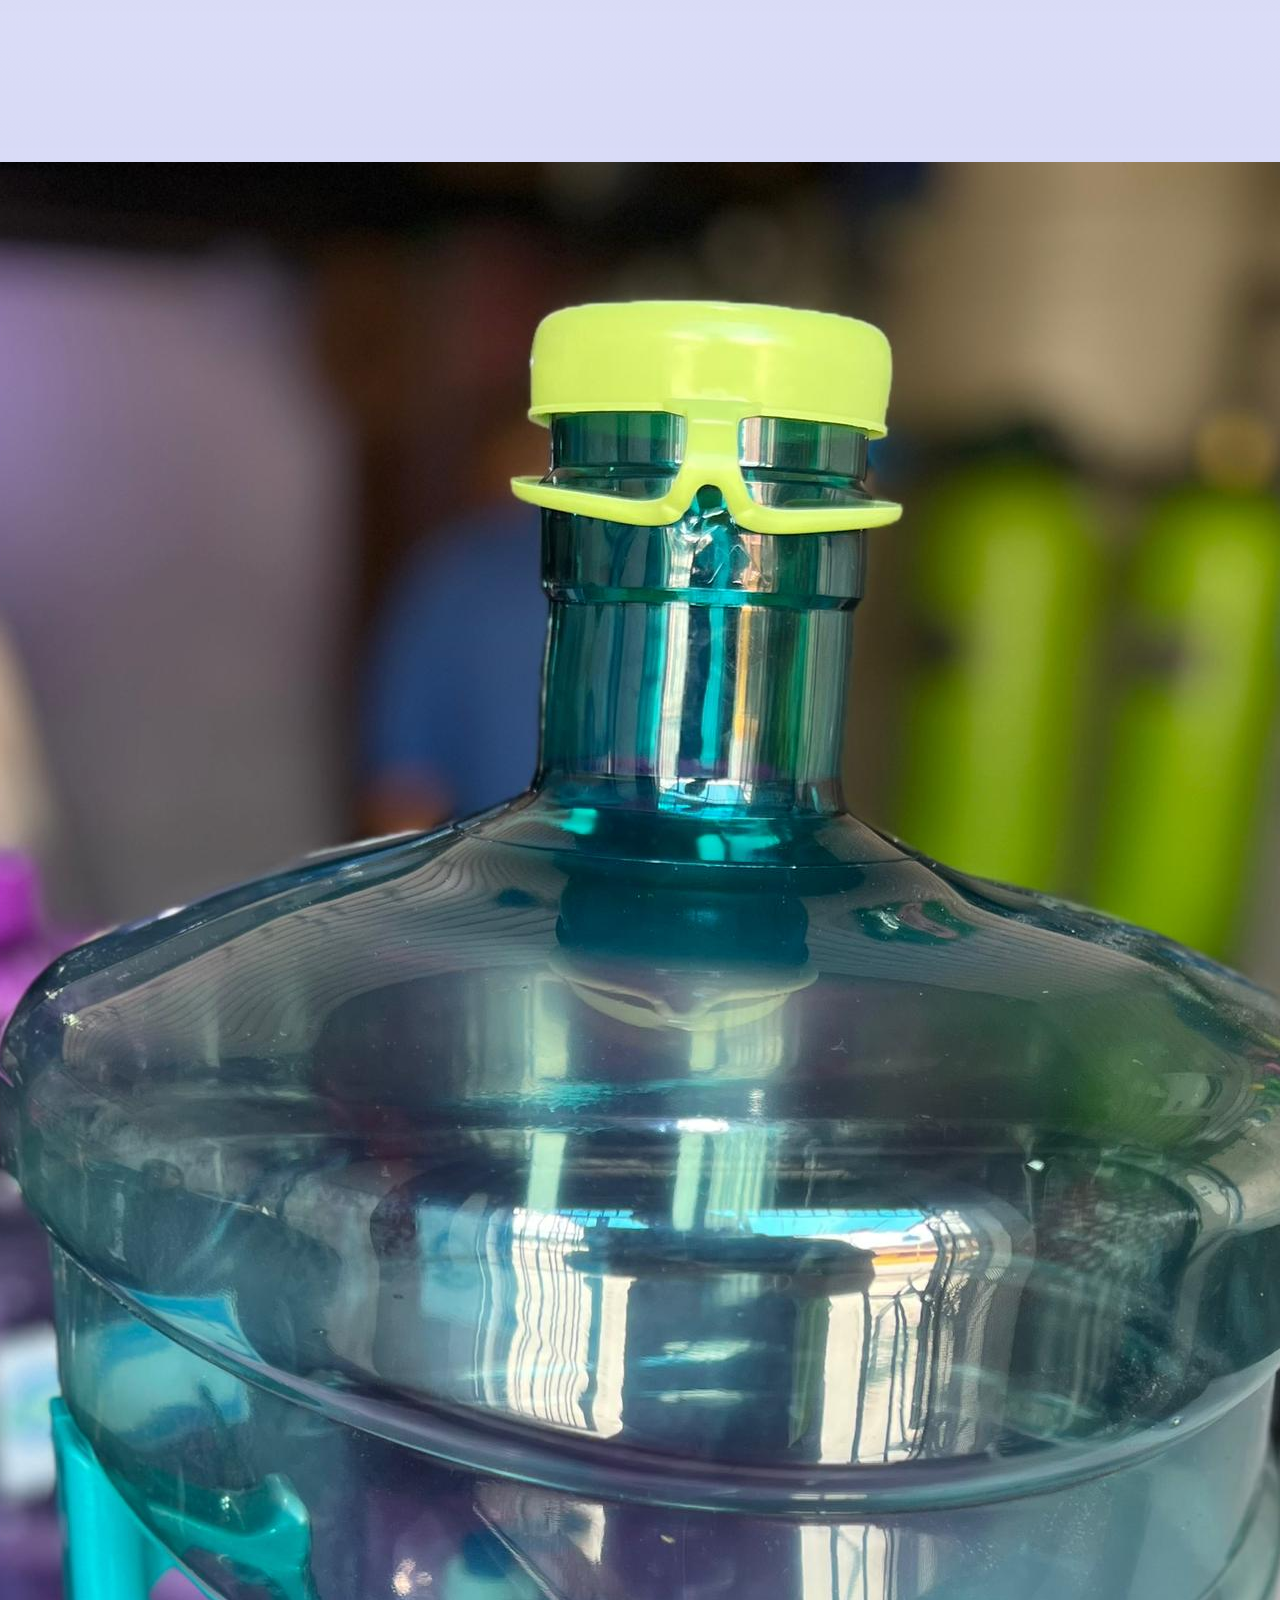
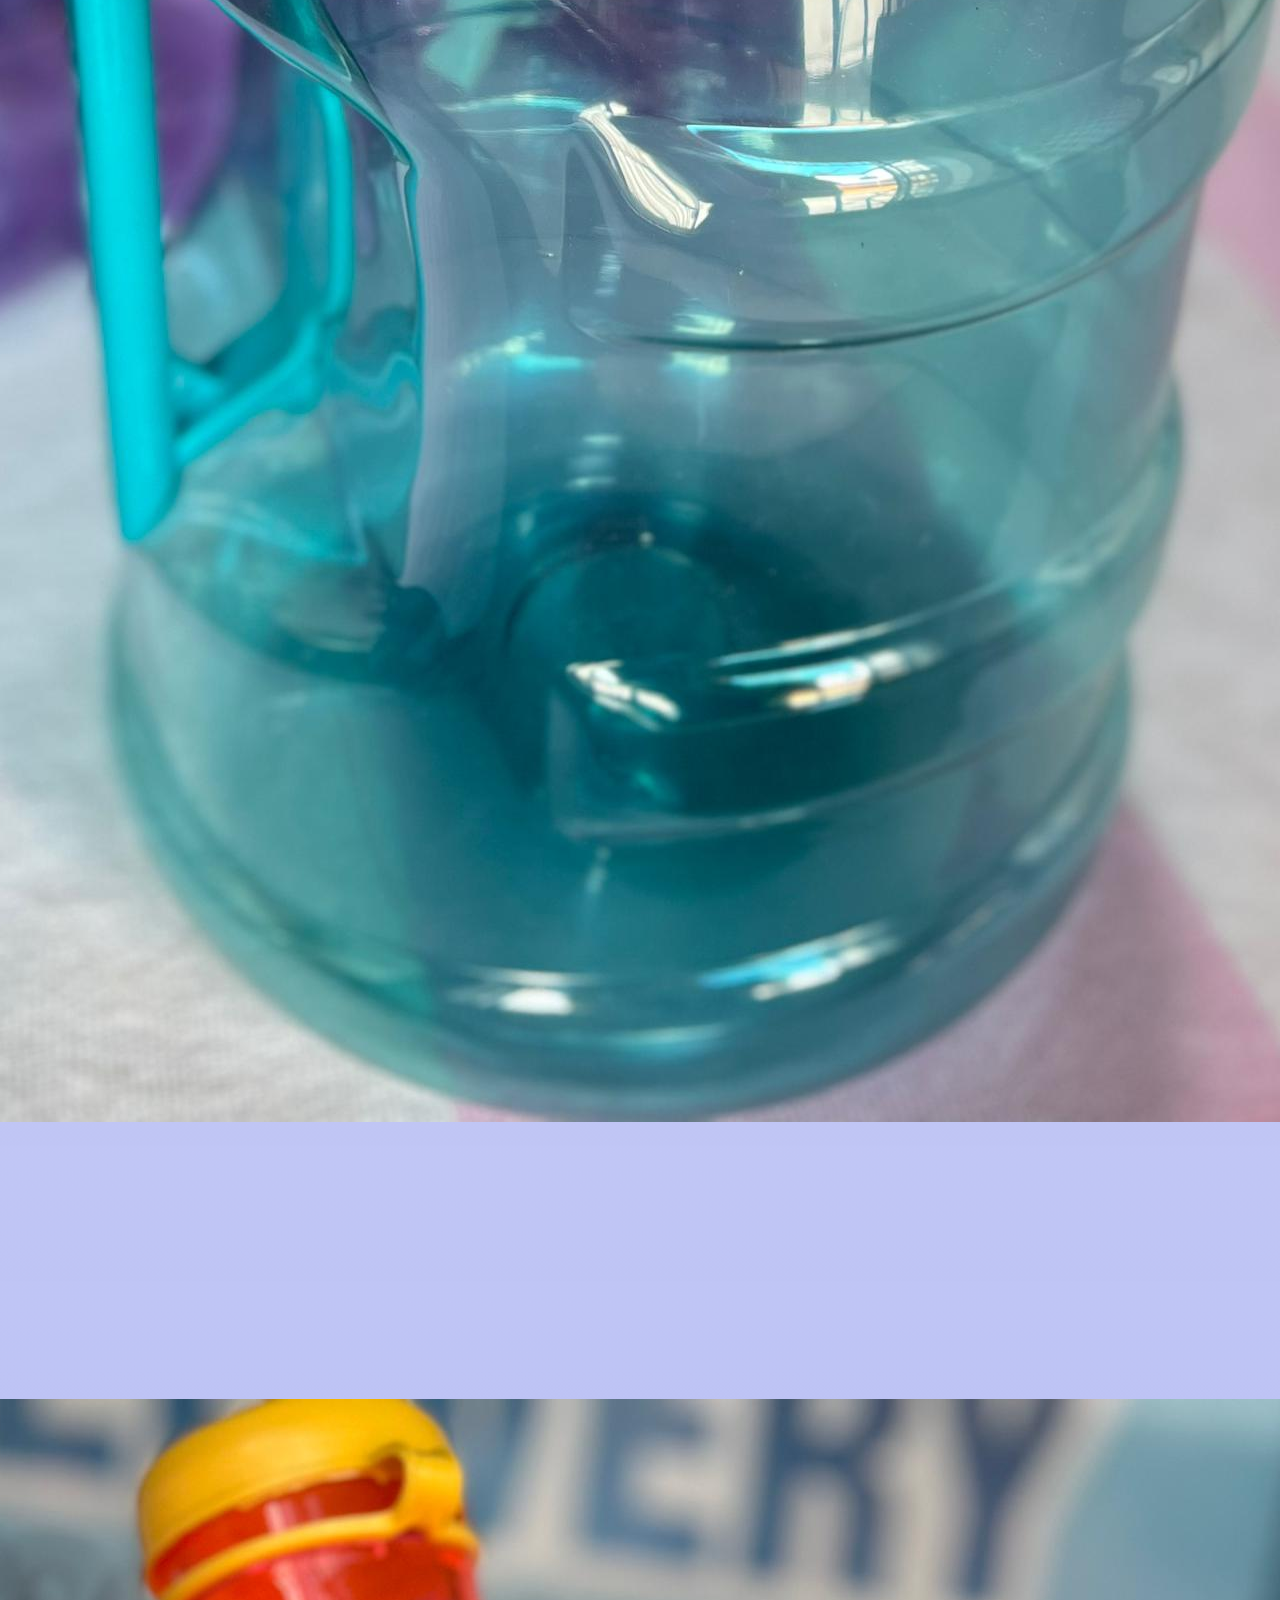
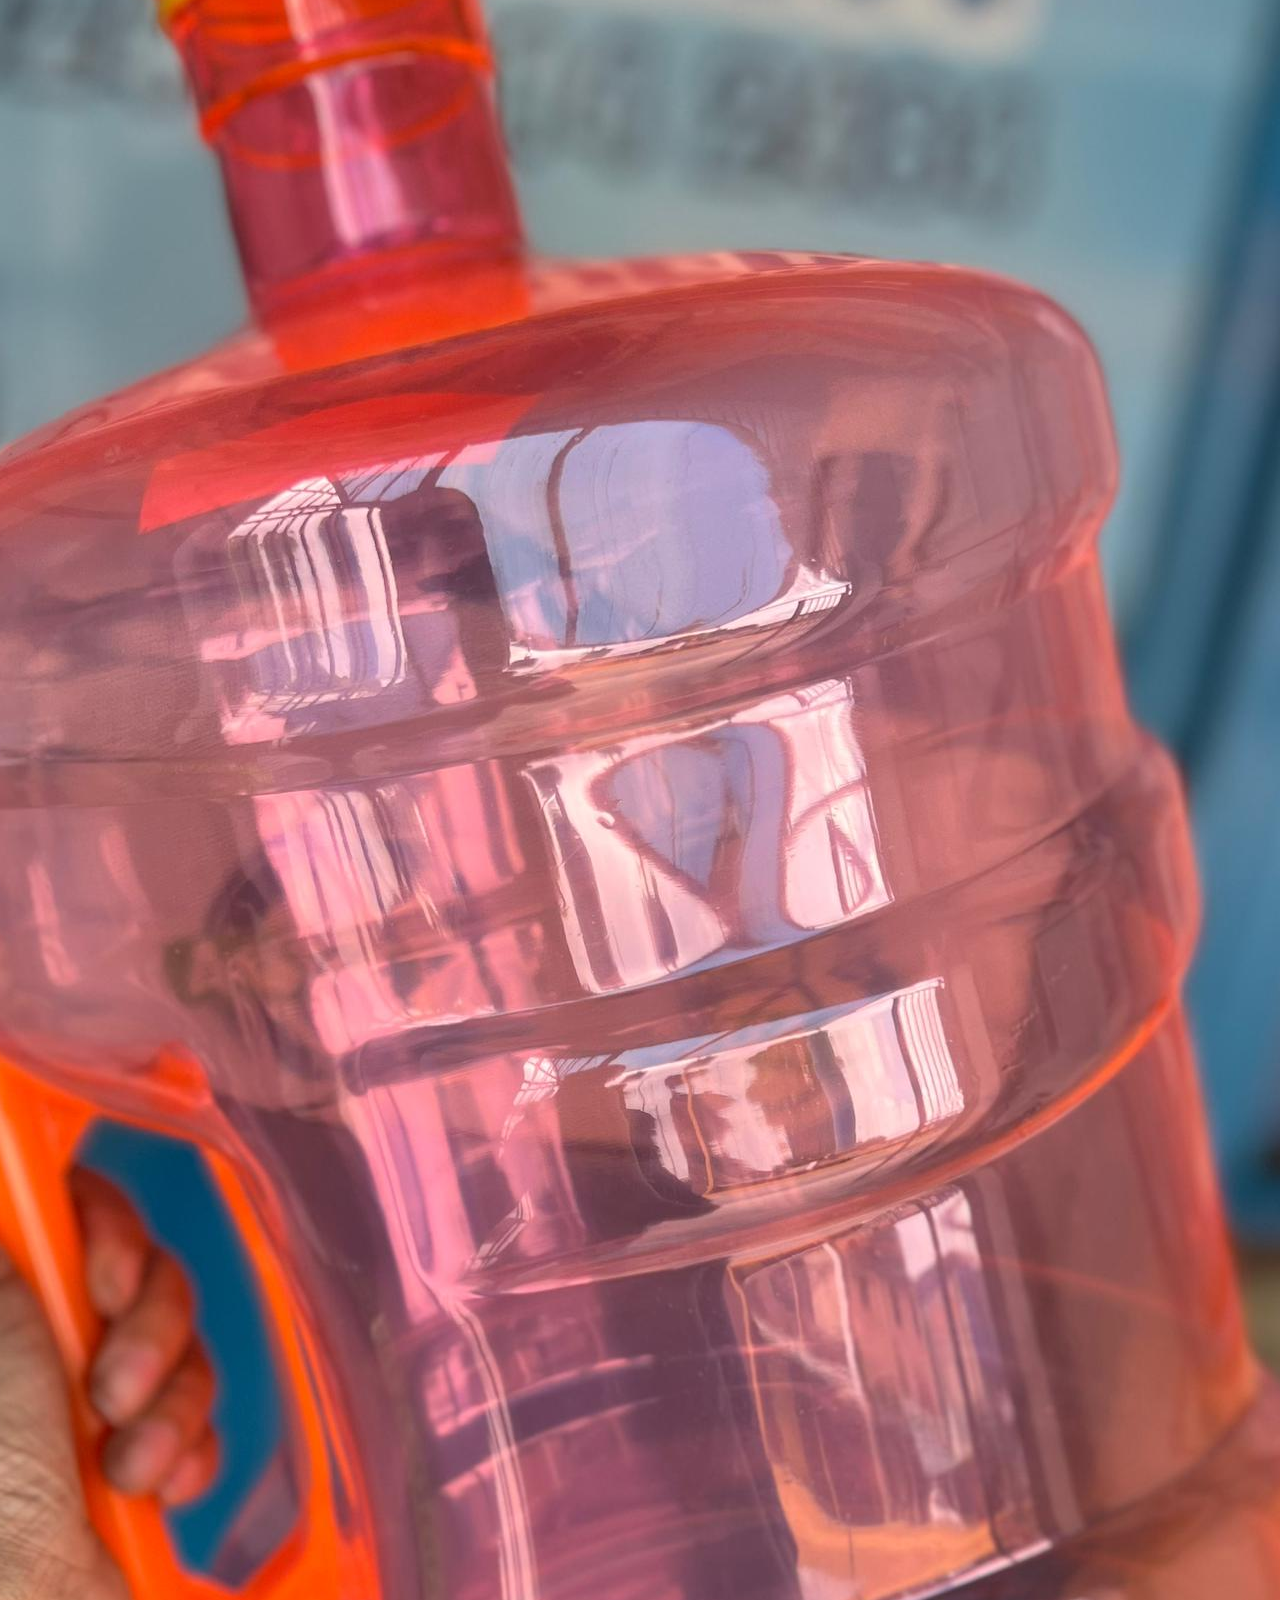
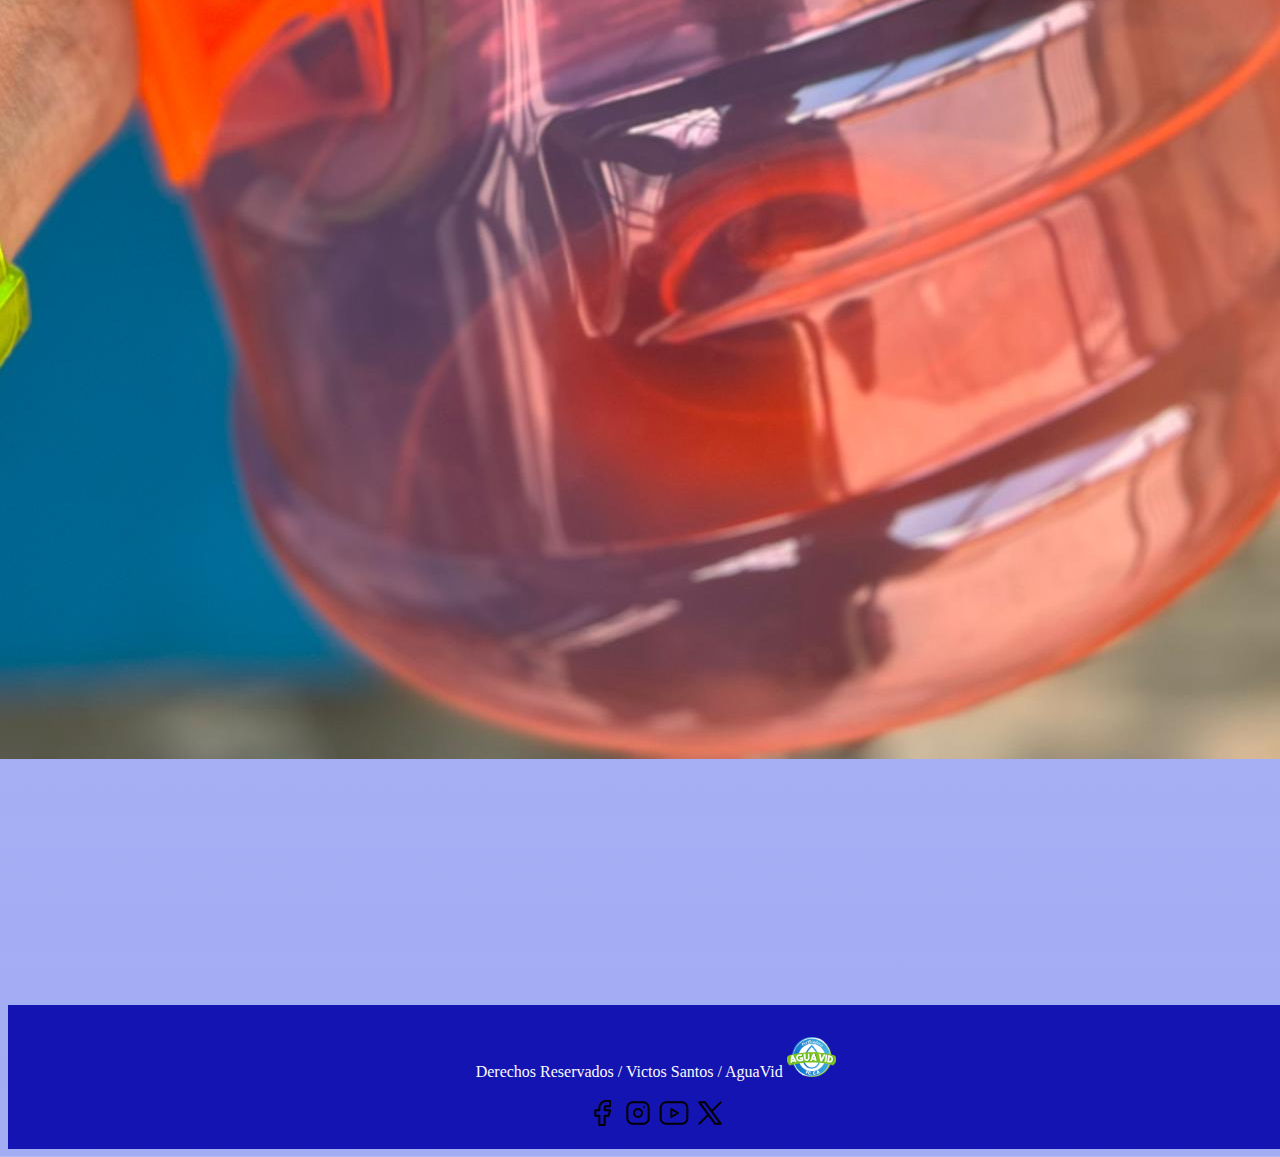
<file: pages/productos.html>
<!DOCTYPE html>
<html lang="es">
<head>
    <meta charset="UTF-8">
    <meta name="viewport" content="width=device-width, initial-scale=1.0">
    <meta name="description" content="Esta pagina contiene nuetros productos que ofrecemos a los clientes ">
    <!-- incio bootstrap -->
    <link rel="stylesheet" href="https://cdn.jsdelivr.net/npm/bootstrap@4.6.2/dist/css/bootstrap.min.css" integrity="sha384-xOolHFLEh07PJGoPkLv1IbcEPTNtaed2xpHsD9ESMhqIYd0nLMwNLD69Npy4HI+N" crossorigin="anonymous">
    <link rel="stylesheet" href="../css/estilos.css">
    <link rel="stylesheet" href="./productos.html">
    <!-- fin de bootstrap -->
    <title>Agua VID</title>
</head>
<body>
    <nav class="navbar navbar-expand-md  navbar-dark">
        <!-- Brand -->
        <a class="navbar-brand" href="../index.html">Agua VID <img src="../FOTOS/Sin título.png" alt="logo" height="40"></a>
      
        <!-- Toggler/collapsibe Button -->
        <button class="navbar-toggler" type="button" data-toggle="collapse" data-target="#collapsibleNavbar">
          <span class="navbar-toggler-icon"></span>
        </button>
      
        <!-- Navbar links -->
        <div class="collapse navbar-collapse" id="collapsibleNavbar">
          <ul class="navbar-nav">
            <li class="nav-item">
              <a class="nav-link" href="../index.html">Inicio</a>
            </li>
            <li class="nav-item">
              <a class="nav-link" href="./nosotros.html">Nosotros</a>
            </li>
            <li class="nav-item">
              <a class="nav-link" href="./productos.html">Productos</a>
            </li>
            <li class="nav-item">
                <a class="nav-link" href="./contacto.html">Contacto</a>
            </li>
            <li class="nav-item">
                <a class="nav-link" href="./ubicanos.html">Ubicanos</a>
            </li>
          </ul>
        </div>
      </nav>   


      <h1>Nuetros Productos!!!</h1>

      <div class="contenedor_producto">

        <div class="sombra_producto">
      <div class="card" style="width: 100%;">
        <img src="../FOTOS/agarra botella.jpg" class="card-img-top" alt="agarra">
        <div class="card-body">
          <h5 class="card-title">Agarrador</h5>
          <p class="card-text">En diferentes colores.</p>
          <a href="#" class="btn btn-primary">Comprar</a>
        </div>
      </div>
    </div>

        <div class="sombra_producto">
      <div class="card" style="width: 100%;">
        <img src="../FOTOS/botella 2x1.jpg" class="card-img" alt="2x1">
        <div class="card-body">
          <h5 class="card-title"> Promo Botellas</h5>
          <p class="card-text">Por la compra de una botella, te puedes llevar otra GRATIS</p>
          <a href="#" class="btn btn-primary">Comprar</a>
        </div>
      </div>
        </div>

        <div class="sombra_producto">
          <div class="card" style="width: 100%;">
                  <img src="../FOTOS/botella agarre.jpg" class="card-img-top" alt="agarre2">
                  <div class="card-body">
                    <h5 class="card-title">Botella Con Agarradera</h5>
                    <p class="card-text">Botella de 5Litros, en diferentes colores.</p>
                    <a href="#" class="btn btn-primary">Comprar</a>
                  </div>
                </div>
        </div>
      
        <div class="sombra_producto">
          <div class="card" style="width: 100%;">
        <img src="../FOTOS/botella azul clara 2.jpg" class="card-img-top" alt="azul2">
        <div class="card-body">
          <h5 class="card-title">Botella Con Agarradera</h5>
          <p class="card-text">Botella de 5Litros, en diferentes colores.</p>
          <a href="#" class="btn btn-primary">Comprar</a>
        </div>
      </div>
        </div>
      
        <div class="sombra_producto">
          <div class="card" style="width: 100%;">
        <img src="../FOTOS/botella azul clara.jpg" class="card-img-top" alt="azul">
        <div class="card-body">
          <h5 class="card-title">Garrafon</h5>
          <p class="card-text">Botella de 5Litros, en diferentes colores.</p>
          <a href="#" class="btn btn-primary">Comprar</a>
        </div>
      </div>
        </div>

      <div class="sombra_producto">
        <div class="card" style="width: 100%;">
        <img src="../FOTOS/botella azul.jpg" class="card-img-top" alt="azul3">
        <div class="card-body">
          <h5 class="card-title">Botella Clasica</h5>
          <p class="card-text">Botella de 5Litros, en diferentes colores.</p>
          <a href="#" class="btn btn-primary">Comprar</a>
        </div>
      </div>
      </div>

      <div class="sombra_producto">
        <div class="card" style="width: 100%;">
        <img src="../FOTOS/botella morada.jpg" class="card-img-top" alt="morada">
        <div class="card-body">
          <h5 class="card-title">Botella Morada</h5>
          <p class="card-text">Botella de 5Litros.</p>
            <p> En Diferentes Colores.</p>
          <a href="#" class="btn btn-primary">Comprar</a>
        </div>
      </div>
      </div>

      <div class="sombra_producto">
        <div class="card" style="width: 100%;">
        <img src="../FOTOS/botella roja.jpg" class="card-img-top" alt="rojo">
        <div class="card-body">
          <h5 class="card-title">Botella Naranja</h5>
          <p class="card-text">Botella de 5Litros.</p> 
            <p>En Diferentes Colores.</p>
          <a href="#" class="btn btn-primary">Comprar</a>
        </div>
      </div>
      </div>
      <div class="sombra_producto">
        <div class="card" style="width: 100%;">
        <img src="../FOTOS/hielo.png" class="card-img-top" alt="rojo">
        <div class="card-body">
          <h5 class="card-title">Bolsa de Hielo</h5>
          <p>Desde </p>
          <p class="card-text">2k, 5k, 10k, 12k</p>
          <a href="#" class="btn btn-primary">Comprar</a>
        </div>
      </div>
      </div>

      </div>
      
     
      <footer>
        <p>Derechos Reservados  /  Victos Santos  /   AguaVid  <img class="img footer" src="../FOTOS/Sin título.png" alt="logo" height="40"> </p>
        <svg xmlns="http://www.w3.org/2000/svg" class="icon icon-tabler icon-tabler-brand-facebook" width="32" height="32" viewBox="0 0 24 24" stroke-width="1.5" stroke="#000000" fill="none" stroke-linecap="round" stroke-linejoin="round">
            <path stroke="none" d="M0 0h24v24H0z" fill="none"/>
            <path d="M7 10v4h3v7h4v-7h3l1 -4h-4v-2a1 1 0 0 1 1 -1h3v-4h-3a5 5 0 0 0 -5 5v2h-3" />
          </svg>
          <svg xmlns="http://www.w3.org/2000/svg" class="icon icon-tabler icon-tabler-brand-instagram" width="32" height="32" viewBox="0 0 24 24" stroke-width="1.5" stroke="#000000" fill="none" stroke-linecap="round" stroke-linejoin="round">
            <path stroke="none" d="M0 0h24v24H0z" fill="none"/>
            <path d="M4 4m0 4a4 4 0 0 1 4 -4h8a4 4 0 0 1 4 4v8a4 4 0 0 1 -4 4h-8a4 4 0 0 1 -4 -4z" />
            <path d="M12 12m-3 0a3 3 0 1 0 6 0a3 3 0 1 0 -6 0" />
            <path d="M16.5 7.5l0 .01" />
          </svg>
          <svg xmlns="http://www.w3.org/2000/svg" class="icon icon-tabler icon-tabler-brand-youtube" width="32" height="32" viewBox="0 0 24 24" stroke-width="1.5" stroke="#000000" fill="none" stroke-linecap="round" stroke-linejoin="round">
            <path stroke="none" d="M0 0h24v24H0z" fill="none"/>
            <path d="M2 8a4 4 0 0 1 4 -4h12a4 4 0 0 1 4 4v8a4 4 0 0 1 -4 4h-12a4 4 0 0 1 -4 -4v-8z" />
            <path d="M10 9l5 3l-5 3z" />
          </svg>
          <svg xmlns="http://www.w3.org/2000/svg" class="icon icon-tabler icon-tabler-brand-x" width="32" height="32" viewBox="0 0 24 24" stroke-width="1.5" stroke="#000000" fill="none" stroke-linecap="round" stroke-linejoin="round">
            <path stroke="none" d="M0 0h24v24H0z" fill="none"/>
            <path d="M4 4l11.733 16h4.267l-11.733 -16z" />
            <path d="M4 20l6.768 -6.768m2.46 -2.46l6.772 -6.772" />
          </svg>
      </footer>

    <script src="https://cdn.jsdelivr.net/npm/jquery@3.5.1/dist/jquery.slim.min.js" integrity="sha384-DfXdz2htPH0lsSSs5nCTpuj/zy4C+OGpamoFVy38MVBnE+IbbVYUew+OrCXaRkfj" crossorigin="anonymous"></script>
    <script src="https://cdn.jsdelivr.net/npm/popper.js@1.16.1/dist/umd/popper.min.js" integrity="sha384-9/reFTGAW83EW2RDu2S0VKaIzap3H66lZH81PoYlFhbGU+6BZp6G7niu735Sk7lN" crossorigin="anonymous"></script>
    <script src="https://cdn.jsdelivr.net/npm/bootstrap@4.6.2/dist/js/bootstrap.min.js" integrity="sha384-+sLIOodYLS7CIrQpBjl+C7nPvqq+FbNUBDunl/OZv93DB7Ln/533i8e/mZXLi/P+" crossorigin="anonymous"></script>
</body>
</html>
</file>
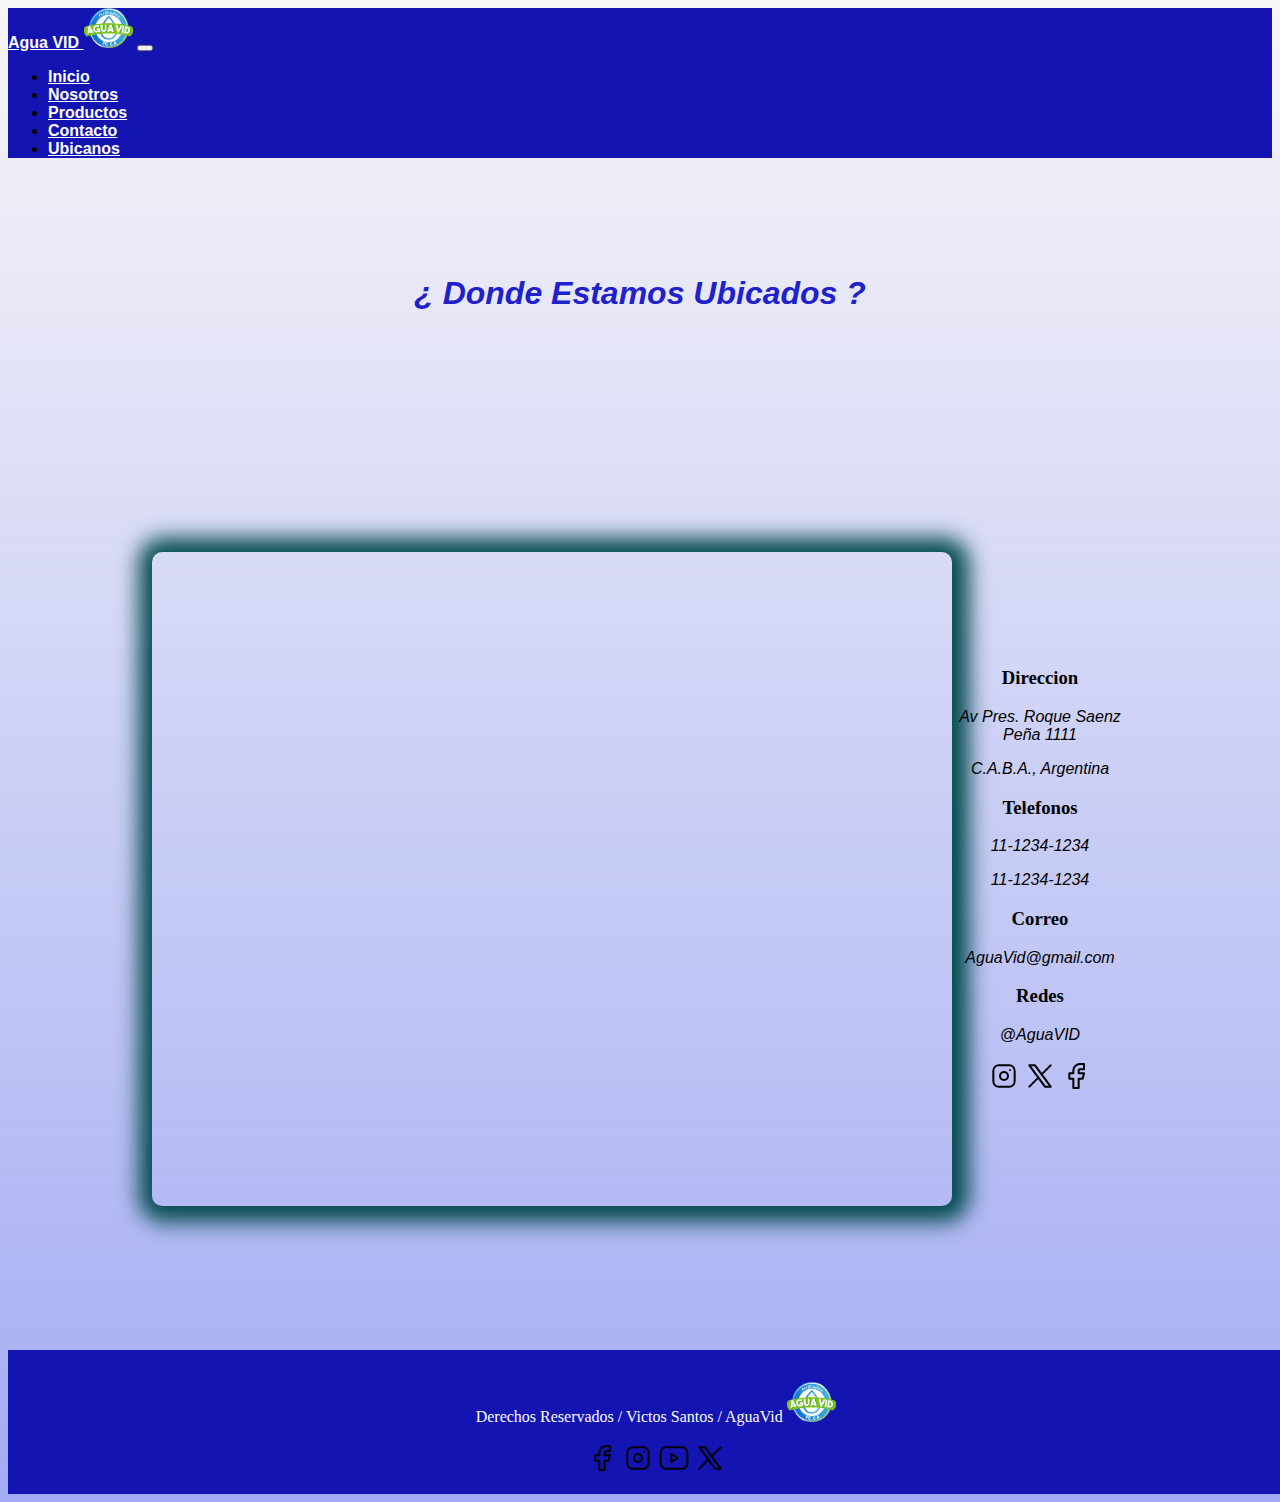
<file: pages/ubicanos.html>
<!DOCTYPE html>
<html lang="es">
<head>
    <meta charset="UTF-8">
    <meta name="viewport" content="width=device-width, initial-scale=1.0">
    <meta name="keywods" content="ubicacion, ubicanos, direccion, localidad,">
     <!-- incio bootstrap -->
    <link rel="stylesheet" href="https://cdn.jsdelivr.net/npm/bootstrap@4.6.2/dist/css/bootstrap.min.css" integrity="sha384-xOolHFLEh07PJGoPkLv1IbcEPTNtaed2xpHsD9ESMhqIYd0nLMwNLD69Npy4HI+N" crossorigin="anonymous">
    <link rel="stylesheet" href="../css/estilos.css">
    <link rel="stylesheet" href="./ubicanos.html">
     <!-- fin de bootstrap -->
    <title>Agua VID</title>
</head>
<body>
    <nav class="navbar navbar-expand-md  navbar-dark">
        <!-- Brand -->
        <a class="navbar-brand" href="../index.html">Agua VID <img src="../FOTOS/Sin título.png" alt="logo" height="40"></a>
      
        <!-- Toggler/collapsibe Button -->
        <button class="navbar-toggler" type="button" data-toggle="collapse" data-target="#collapsibleNavbar">
          <span class="navbar-toggler-icon"></span>
        </button>
      
        <!-- Navbar links -->
        <div class="collapse navbar-collapse" id="collapsibleNavbar">
          <ul class="navbar-nav">
            <li class="nav-item">
              <a class="nav-link" href="../index.html">Inicio</a>
            </li>
            <li class="nav-item">
              <a class="nav-link" href="./nosotros.html">Nosotros</a>
            </li>
            <li class="nav-item">
              <a class="nav-link" href="./productos.html">Productos</a>
            </li>
            <li class="nav-item">
                <a class="nav-link" href="./contacto.html">Contacto</a>
            </li>
            <li class="nav-item">
                <a class="nav-link" href="./ubicanos.html">Ubicanos</a>
            </li>
          </ul>
        </div>
      </nav>   
      <h1>¿ Donde Estamos Ubicados ?</h1>
      <div class="mapa">
        <div class="solo_mapa">
          <iframe src="https://www.google.com/maps/embed?pb=!1m18!1m12!1m3!1d3284.0474996791204!2d-58.38553142439336!3d-34.60296037295456!2m3!1f0!2f0!3f0!3m2!1i1024!2i768!4f13.1!3m3!1m2!1s0x95bccacf55b7d08b%3A0x2e52e33c197f1219!2sAv.%20Pres.%20Roque%20S%C3%A1enz%20Pe%C3%B1a%201220-1102%2C%20Cdad.%20Aut%C3%B3noma%20de%20Buenos%20Aires!5e0!3m2!1ses!2sar!4v1714594035101!5m2!1ses!2sar" width="800" height="650" style="border:0;" allowfullscreen="" loading="lazy" referrerpolicy="no-referrer-when-downgrade"></iframe>
        </div>
        
        <div class="datos">
          <h3>Direccion</h3>
          <p class="P-ubicacion">Av Pres. Roque Saenz Peña 1111</p>
          <p class="P-ubicacion">C.A.B.A., Argentina</p>
          <h3>Telefonos</h3>
          <p class="P-ubicacion">11-1234-1234</p>
          <p class="P-ubicacion">11-1234-1234</p>
          <h3>Correo</h3>
          <p class="P-ubicacion">AguaVid@gmail.com</p>
          <h3>Redes</h3>
          <p class="P-ubicacion">@AguaVID</p>
          
          <svg xmlns="http://www.w3.org/2000/svg" class="icon icon-tabler icon-tabler-brand-instagram" width="32" height="32" viewBox="0 0 24 24" stroke-width="1.5" stroke="#000000" fill="none" stroke-linecap="round" stroke-linejoin="round">
            <path stroke="none" d="M0 0h24v24H0z" fill="none"/>
            <path d="M4 4m0 4a4 4 0 0 1 4 -4h8a4 4 0 0 1 4 4v8a4 4 0 0 1 -4 4h-8a4 4 0 0 1 -4 -4z" />
            <path d="M12 12m-3 0a3 3 0 1 0 6 0a3 3 0 1 0 -6 0" />
            <path d="M16.5 7.5l0 .01" />
          </svg>

          <svg xmlns="http://www.w3.org/2000/svg" class="icon icon-tabler icon-tabler-brand-x" width="32" height="32" viewBox="0 0 24 24" stroke-width="1.5" stroke="#000000" fill="none" stroke-linecap="round" stroke-linejoin="round">
            <path stroke="none" d="M0 0h24v24H0z" fill="none"/>
            <path d="M4 4l11.733 16h4.267l-11.733 -16z" />
            <path d="M4 20l6.768 -6.768m2.46 -2.46l6.772 -6.772" />
          </svg>

          <svg xmlns="http://www.w3.org/2000/svg" class="icon icon-tabler icon-tabler-brand-facebook" width="32" height="32" viewBox="0 0 24 24" stroke-width="1.5" stroke="#000000" fill="none" stroke-linecap="round" stroke-linejoin="round">
            <path stroke="none" d="M0 0h24v24H0z" fill="none"/>
            <path d="M7 10v4h3v7h4v-7h3l1 -4h-4v-2a1 1 0 0 1 1 -1h3v-4h-3a5 5 0 0 0 -5 5v2h-3" />
          </svg>
          
        </div>
        
      </div>
      

      <footer>
        <p>Derechos Reservados  /  Victos Santos  /  AguaVid  <img class="img footer" src="../FOTOS/Sin título.png" alt="logo" height="40"> </p>
        <svg xmlns="http://www.w3.org/2000/svg" class="icon icon-tabler icon-tabler-brand-facebook" width="32" height="32" viewBox="0 0 24 24" stroke-width="1.5" stroke="#000000" fill="none" stroke-linecap="round" stroke-linejoin="round">
            <path stroke="none" d="M0 0h24v24H0z" fill="none"/>
            <path d="M7 10v4h3v7h4v-7h3l1 -4h-4v-2a1 1 0 0 1 1 -1h3v-4h-3a5 5 0 0 0 -5 5v2h-3" />
          </svg>
          <svg xmlns="http://www.w3.org/2000/svg" class="icon icon-tabler icon-tabler-brand-instagram" width="32" height="32" viewBox="0 0 24 24" stroke-width="1.5" stroke="#000000" fill="none" stroke-linecap="round" stroke-linejoin="round">
            <path stroke="none" d="M0 0h24v24H0z" fill="none"/>
            <path d="M4 4m0 4a4 4 0 0 1 4 -4h8a4 4 0 0 1 4 4v8a4 4 0 0 1 -4 4h-8a4 4 0 0 1 -4 -4z" />
            <path d="M12 12m-3 0a3 3 0 1 0 6 0a3 3 0 1 0 -6 0" />
            <path d="M16.5 7.5l0 .01" />
          </svg>
          <svg xmlns="http://www.w3.org/2000/svg" class="icon icon-tabler icon-tabler-brand-youtube" width="32" height="32" viewBox="0 0 24 24" stroke-width="1.5" stroke="#000000" fill="none" stroke-linecap="round" stroke-linejoin="round">
            <path stroke="none" d="M0 0h24v24H0z" fill="none"/>
            <path d="M2 8a4 4 0 0 1 4 -4h12a4 4 0 0 1 4 4v8a4 4 0 0 1 -4 4h-12a4 4 0 0 1 -4 -4v-8z" />
            <path d="M10 9l5 3l-5 3z" />
          </svg>
          <svg xmlns="http://www.w3.org/2000/svg" class="icon icon-tabler icon-tabler-brand-x" width="32" height="32" viewBox="0 0 24 24" stroke-width="1.5" stroke="#000000" fill="none" stroke-linecap="round" stroke-linejoin="round">
            <path stroke="none" d="M0 0h24v24H0z" fill="none"/>
            <path d="M4 4l11.733 16h4.267l-11.733 -16z" />
            <path d="M4 20l6.768 -6.768m2.46 -2.46l6.772 -6.772" />
          </svg>
      </footer>

    <script src="https://cdn.jsdelivr.net/npm/jquery@3.5.1/dist/jquery.slim.min.js" integrity="sha384-DfXdz2htPH0lsSSs5nCTpuj/zy4C+OGpamoFVy38MVBnE+IbbVYUew+OrCXaRkfj" crossorigin="anonymous"></script>
    <script src="https://cdn.jsdelivr.net/npm/popper.js@1.16.1/dist/umd/popper.min.js" integrity="sha384-9/reFTGAW83EW2RDu2S0VKaIzap3H66lZH81PoYlFhbGU+6BZp6G7niu735Sk7lN" crossorigin="anonymous"></script>
    <script src="https://cdn.jsdelivr.net/npm/bootstrap@4.6.2/dist/js/bootstrap.min.js" integrity="sha384-+sLIOodYLS7CIrQpBjl+C7nPvqq+FbNUBDunl/OZv93DB7Ln/533i8e/mZXLi/P+" crossorigin="anonymous"></script>
</body>
</html>
</file>
<file: css/estilos.css>
@charset "UTF-8";

body {
  background: linear-gradient(to  bottom, rgb(248, 246, 248), rgba(129, 142, 239, 0.737));
}

header {
  background-image: linear-gradient(to right bottom, rgba(9, 6, 6, 0.4),rgba(9,6,6,0.4)),url(../FOTOS/embotelladora.jpg);
  height: 35rem;
  background-repeat: no-repeat;
  background-size: cover;
  background-position: center center;
}

footer {
  background-color: #1414b3;
  width: 100%;
  padding: 1rem 1rem;
  text-align: center;
  color: rgb(251, 251, 251) !important;
}

.img footer {
  width: 100%;
}
.img-flex{
  max-width: 100%;
  display: grid;
  
}


h1 {
  font-family: "Montserrat", sans-serif;
  font-optical-sizing: auto;
  font-weight: 800;
  font-style: italic;
  text-align: center;
  color: #1e21cc;
  padding: 6rem;
}

.P-ubicacion{
  font-family: "Montserrat", sans-serif;
  font-optical-sizing: auto;
  font-weight: 500;
  font-style: italic;
}

.sub_titulo {
  text-align: center;
  margin-top: 2rem;
  padding: 5rem;
  color: #1414b3;
 
}
.imagen-contacto{
  max-width: 25rem;
}
@media (min-width: 768px) {
  .imagen-contacto{
    max-width: 30rem;
  }
} 

/* Navegador */
.navbar {
  background-color: #1414b3;
}

.nav-link {
  color: rgb(251, 251, 251) !important;
  font-family: "Sora", sans-serif;
  font-optical-sizing: auto;
  font-weight: 800;
  font-style: normal;
}

.navbar-brand {
  color: rgb(251, 251, 251) !important;
  font-family: "Sora", sans-serif;
  font-optical-sizing: auto;
  font-weight: 800;
  font-style: normal;
}

/* PPRODUCTOS */
.contenedor_producto {
  display: grid;
  grid-template-columns: repeat(1fr);
  justify-content: center;
  gap: 10rem;
  padding: 6rem;
}
@media (min-width: 768px) {
  .contenedor_producto{
    grid-template-columns: repeat(3, 1fr);
  }
    
} 

.contenedor_producto, .sombra_producto:hover {
  transition: all 200ms ease;
}

.sombra_producto:hover {
  box-shadow: 2px 1px 21px 15px rgb(3, 75, 79);
  transform: translatey(-2%);
}

/* carrusel  */
.foto_carrusel {
  height: 40%;
  width: 70%;
 
}

.tamaño_carrusel {
  text-align: center;
  height: 100%;
  width: 100%;
  padding: 1.5rem;
}

/* mapa */
.mapa {
  display: grid;
  grid-template-columns: repeat(1fr);
  padding: 4rem;
  justify-content: center;
}
@media (min-width: 768px) {
    .mapa{
      grid-template-columns: repeat(2, 1fr);
      margin: 5rem;
    }
} 
.datos{
  text-align: center;
  margin-top: 6rem;
}

.solo_mapa {
  box-shadow: 2px 1px 21px 15px rgb(3, 75, 79);
  border-radius: 10px;
}

.tabla_icono {
  display: grid;
  grid-template-columns: 1fr 1fr 1fr;
  justify-content: center;
}

.completo {
  display: grid;
  grid-template-columns: repeat( 1fr);
  gap: 3rem;
  text-align: center;
}

@media (min-width: 768px) {
  .completo {
    grid-template-columns: repeat(3, 1fr);
  }
}
@media (min-width: 768px) {
  .contenedor_producto {
    grid-template-columns: repeat(3, 1fr);
  }
}
@media (min-width: 320px) {
  .contenedor_producto {
    grid-template-rows: (1,2);
  }
}
@media (min-width: 430) {
  .img footer {
    width: 100%;
  }
}
@media (min-width: 768px) {
  .nosotros {
    display: grid;
    grid-template-rows: 1fr 1fr;
    width: 40rem;
  }
}
@media (min-width: 375px) {
    .container-img{
      width: 160%;
      display: flex;
      flex-direction: column;
    
}
} 
@media (min-width: 365px) {
  .tamaño_carrusel {
    
    width: 0 auto;  }
} 
.container-img{
  text-align: center;
  width: 100%;
  margin: auto;
}

.parrafo1 {
  font-weight: bold;
  font-size: 1.3rem;
}

.parrafon {
  font-weight: bold;
  font-size: 1rem;
  padding: 2rem;
  
}


.parrafo-nosotros {
  font-family: "Oswald", sans-serif;
  font-optical-sizing: auto;
  font-weight: weight;
  font-style: normal;
  font-size: 2rem;
  text-align: center;
  margin: 1.5rem;
  color: rgb(1, 2, 2);
  
}

/* NOSOTROS */
.titulo_nosotros {
  padding: 6rem;
}

.nosotros {
  display: grid;
  grid-template-columns: 1fr 1fr;
}

.nosotros_contenido {
  text-align: center;
  margin-top: 2rem;
  padding: 5rem;
  font-weight: bold;
  font-size: 1.4rem;
}

.imagen_nosotros {
  max-width: 20rem;
  border-radius: 2rem;
  box-shadow: 2px 1px 21px 15px rgb(3, 75, 79);
}
@media (min-width:768px) {
  .imagen_nosotros{
    max-width: 50rem;
  }
} 

.imagen_nosotros:hover {
  box-shadow: 2px 1px 21px 15px rgb(3, 75, 79);
  transform: translatey(-2%);
}
.foto-nosotros{
  text-align: center;
}

/*# sourceMappingURL=estilos.css.map */
</file>
